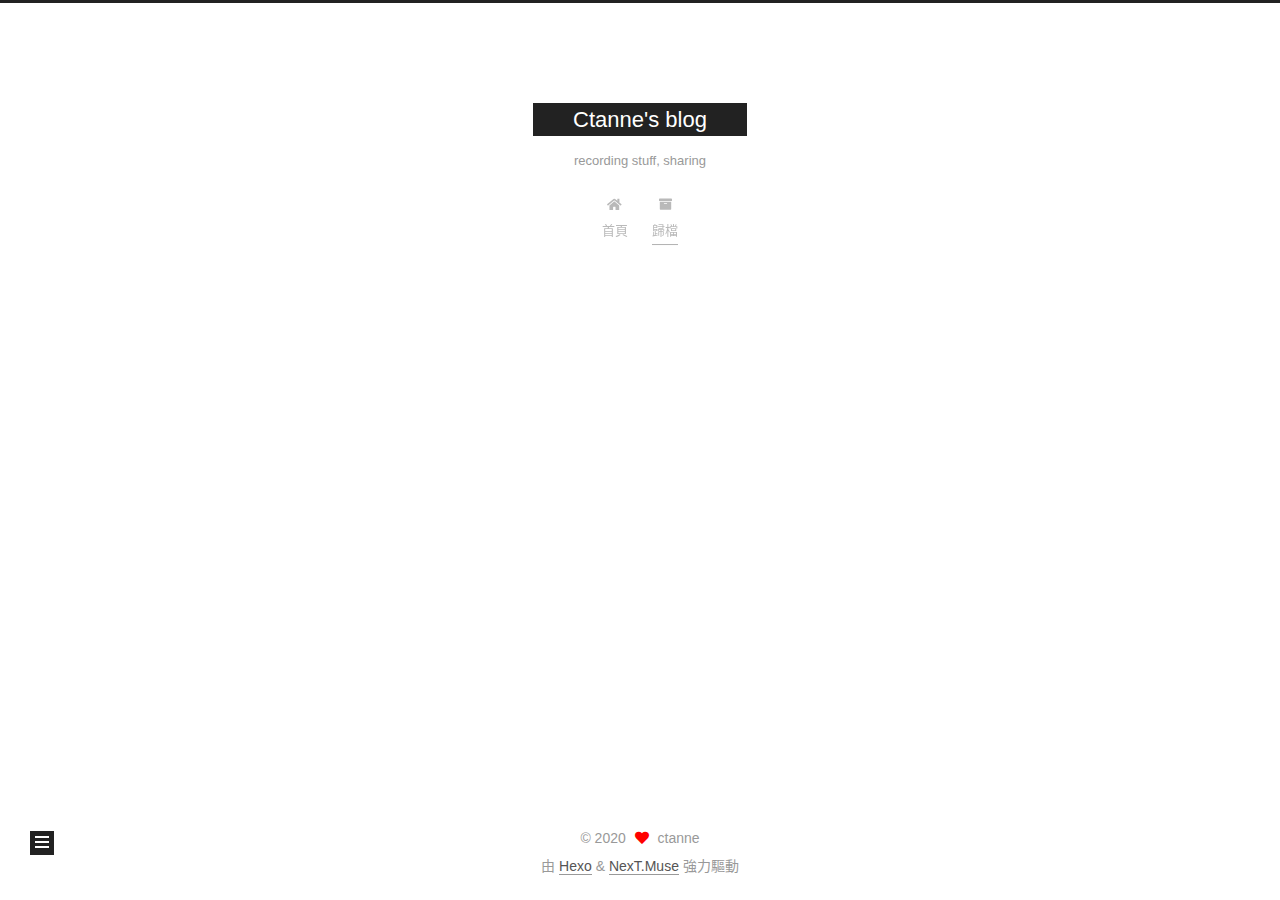
<file: archives/index.html>
<!DOCTYPE html>
<html lang="zh-TW">
<head>
  <meta charset="UTF-8">
<meta name="viewport" content="width=device-width, initial-scale=1, maximum-scale=2">
<meta name="theme-color" content="#222">
<meta name="generator" content="Hexo 4.2.0">
  <link rel="apple-touch-icon" sizes="180x180" href="/images/apple-touch-icon-next.png">
  <link rel="icon" type="image/png" sizes="32x32" href="/images/favicon-32x32-next.png">
  <link rel="icon" type="image/png" sizes="16x16" href="/images/favicon-16x16-next.png">
  <link rel="mask-icon" href="/images/logo.svg" color="#222">

<link rel="stylesheet" href="/css/main.css">


<link rel="stylesheet" href="/lib/font-awesome/css/all.min.css">

<script id="hexo-configurations">
    var NexT = window.NexT || {};
    var CONFIG = {"hostname":"ctanne.github.io","root":"/","scheme":"Muse","version":"7.8.0","exturl":false,"sidebar":{"position":"left","display":"post","padding":18,"offset":12,"onmobile":false},"copycode":{"enable":false,"show_result":false,"style":null},"back2top":{"enable":true,"sidebar":false,"scrollpercent":false},"bookmark":{"enable":false,"color":"#222","save":"auto"},"fancybox":false,"mediumzoom":false,"lazyload":false,"pangu":false,"comments":{"style":"tabs","active":null,"storage":true,"lazyload":false,"nav":null},"algolia":{"hits":{"per_page":10},"labels":{"input_placeholder":"Search for Posts","hits_empty":"We didn't find any results for the search: ${query}","hits_stats":"${hits} results found in ${time} ms"}},"localsearch":{"enable":false,"trigger":"auto","top_n_per_article":1,"unescape":false,"preload":false},"motion":{"enable":true,"async":false,"transition":{"post_block":"fadeIn","post_header":"slideDownIn","post_body":"slideDownIn","coll_header":"slideLeftIn","sidebar":"slideUpIn"}}};
  </script>

  <meta property="og:type" content="website">
<meta property="og:title" content="Ctanne&#39;s blog">
<meta property="og:url" content="http://ctanne.github.io/archives/index.html">
<meta property="og:site_name" content="Ctanne&#39;s blog">
<meta property="og:locale" content="zh_TW">
<meta property="article:author" content="ctanne">
<meta property="article:tag" content="blog">
<meta name="twitter:card" content="summary">

<link rel="canonical" href="http://ctanne.github.io/archives/">


<script id="page-configurations">
  // https://hexo.io/docs/variables.html
  CONFIG.page = {
    sidebar: "",
    isHome : false,
    isPost : false,
    lang   : 'zh-TW'
  };
</script>

  <title>歸檔 | Ctanne's blog</title>
  






  <noscript>
  <style>
  .use-motion .brand,
  .use-motion .menu-item,
  .sidebar-inner,
  .use-motion .post-block,
  .use-motion .pagination,
  .use-motion .comments,
  .use-motion .post-header,
  .use-motion .post-body,
  .use-motion .collection-header { opacity: initial; }

  .use-motion .site-title,
  .use-motion .site-subtitle {
    opacity: initial;
    top: initial;
  }

  .use-motion .logo-line-before i { left: initial; }
  .use-motion .logo-line-after i { right: initial; }
  </style>
</noscript>

</head>

<body itemscope itemtype="http://schema.org/WebPage">
  <div class="container use-motion">
    <div class="headband"></div>

    <header class="header" itemscope itemtype="http://schema.org/WPHeader">
      <div class="header-inner"><div class="site-brand-container">
  <div class="site-nav-toggle">
    <div class="toggle" aria-label="切換導航欄">
      <span class="toggle-line toggle-line-first"></span>
      <span class="toggle-line toggle-line-middle"></span>
      <span class="toggle-line toggle-line-last"></span>
    </div>
  </div>

  <div class="site-meta">

    <a href="/" class="brand" rel="start">
      <span class="logo-line-before"><i></i></span>
      <h1 class="site-title">Ctanne's blog</h1>
      <span class="logo-line-after"><i></i></span>
    </a>
      <p class="site-subtitle" itemprop="description">recording stuff, sharing</p>
  </div>

  <div class="site-nav-right">
    <div class="toggle popup-trigger">
    </div>
  </div>
</div>




<nav class="site-nav">
  <ul id="menu" class="main-menu menu">
        <li class="menu-item menu-item-home">

    <a href="/" rel="section"><i class="fa fa-home fa-fw"></i>首頁</a>

  </li>
        <li class="menu-item menu-item-archives">

    <a href="/archives/" rel="section"><i class="fa fa-archive fa-fw"></i>歸檔</a>

  </li>
  </ul>
</nav>




</div>
    </header>

    
  <div class="back-to-top">
    <i class="fa fa-arrow-up"></i>
    <span>0%</span>
  </div>


    <main class="main">
      <div class="main-inner">
        <div class="content-wrap">
          

          <div class="content archive">
            

  
  
  
  <div class="post-block">
    <div class="posts-collapse">
      <div class="collection-title">
        <span class="collection-header">嗯..! 目前共有 2 篇文章。 繼續努力。</span>
      </div>

      
    <div class="collection-year">
      <span class="collection-header">2020</span>
    </div>

  <article itemscope itemtype="http://schema.org/Article">
    <header class="post-header">

      <div class="post-meta">
        <time itemprop="dateCreated"
              datetime="2020-05-05T00:19:48+08:00"
              content="2020-05-05">
          05-05
        </time>
      </div>

      <div class="post-title">
          <a class="post-title-link" href="/2020/05/05/Animals/" itemprop="url">
            <span itemprop="name">Animals</span>
          </a>
      </div>

    </header>
  </article>

  <article itemscope itemtype="http://schema.org/Article">
    <header class="post-header">

      <div class="post-meta">
        <time itemprop="dateCreated"
              datetime="2020-05-03T00:00:00+08:00"
              content="2020-05-03">
          05-03
        </time>
      </div>

      <div class="post-title">
          <a class="post-title-link" href="/2020/05/03/hello-world/" itemprop="url">
            <span itemprop="name">Hello World</span>
          </a>
      </div>

    </header>
  </article>


    </div>
  </div>
  
  
  

  



          </div>
          

<script>
  window.addEventListener('tabs:register', () => {
    let { activeClass } = CONFIG.comments;
    if (CONFIG.comments.storage) {
      activeClass = localStorage.getItem('comments_active') || activeClass;
    }
    if (activeClass) {
      let activeTab = document.querySelector(`a[href="#comment-${activeClass}"]`);
      if (activeTab) {
        activeTab.click();
      }
    }
  });
  if (CONFIG.comments.storage) {
    window.addEventListener('tabs:click', event => {
      if (!event.target.matches('.tabs-comment .tab-content .tab-pane')) return;
      let commentClass = event.target.classList[1];
      localStorage.setItem('comments_active', commentClass);
    });
  }
</script>

        </div>
          
  
  <div class="toggle sidebar-toggle">
    <span class="toggle-line toggle-line-first"></span>
    <span class="toggle-line toggle-line-middle"></span>
    <span class="toggle-line toggle-line-last"></span>
  </div>

  <aside class="sidebar">
    <div class="sidebar-inner">

      <ul class="sidebar-nav motion-element">
        <li class="sidebar-nav-toc">
          文章目錄
        </li>
        <li class="sidebar-nav-overview">
          本站概要
        </li>
      </ul>

      <!--noindex-->
      <div class="post-toc-wrap sidebar-panel">
      </div>
      <!--/noindex-->

      <div class="site-overview-wrap sidebar-panel">
        <div class="site-author motion-element" itemprop="author" itemscope itemtype="http://schema.org/Person">
  <p class="site-author-name" itemprop="name">ctanne</p>
  <div class="site-description" itemprop="description"></div>
</div>
<div class="site-state-wrap motion-element">
  <nav class="site-state">
      <div class="site-state-item site-state-posts">
          <a href="/archives/">
        
          <span class="site-state-item-count">2</span>
          <span class="site-state-item-name">文章</span>
        </a>
      </div>
  </nav>
</div>



      </div>

    </div>
  </aside>
  <div id="sidebar-dimmer"></div>


      </div>
    </main>

    <footer class="footer">
      <div class="footer-inner">
        

        

<div class="copyright">
  
  &copy; 
  <span itemprop="copyrightYear">2020</span>
  <span class="with-love">
    <i class="fa fa-heart"></i>
  </span>
  <span class="author" itemprop="copyrightHolder">ctanne</span>
</div>
  <div class="powered-by">由 <a href="https://hexo.io/" class="theme-link" rel="noopener" target="_blank">Hexo</a> & <a href="https://muse.theme-next.org/" class="theme-link" rel="noopener" target="_blank">NexT.Muse</a> 強力驅動
  </div>

        








      </div>
    </footer>
  </div>

  
  <script src="/lib/anime.min.js"></script>
  <script src="/lib/velocity/velocity.min.js"></script>
  <script src="/lib/velocity/velocity.ui.min.js"></script>

<script src="/js/utils.js"></script>

<script src="/js/motion.js"></script>


<script src="/js/schemes/muse.js"></script>


<script src="/js/next-boot.js"></script>




  















  

  

</body>
</html>
</file>
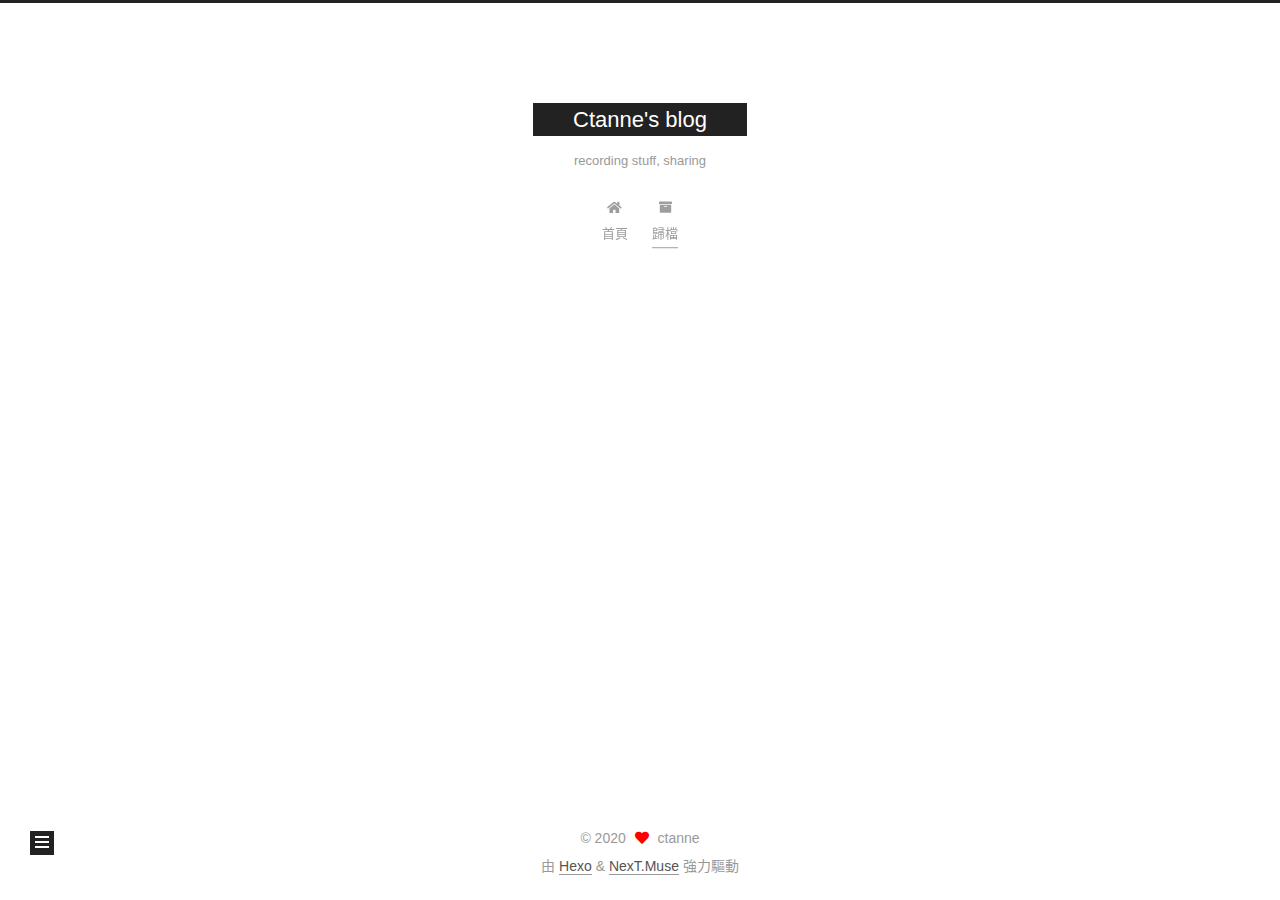
<file: archives/2020/index.html>
<!DOCTYPE html>
<html lang="zh-TW">
<head>
  <meta charset="UTF-8">
<meta name="viewport" content="width=device-width, initial-scale=1, maximum-scale=2">
<meta name="theme-color" content="#222">
<meta name="generator" content="Hexo 4.2.0">
  <link rel="apple-touch-icon" sizes="180x180" href="/images/apple-touch-icon-next.png">
  <link rel="icon" type="image/png" sizes="32x32" href="/images/favicon-32x32-next.png">
  <link rel="icon" type="image/png" sizes="16x16" href="/images/favicon-16x16-next.png">
  <link rel="mask-icon" href="/images/logo.svg" color="#222">

<link rel="stylesheet" href="/css/main.css">


<link rel="stylesheet" href="/lib/font-awesome/css/all.min.css">

<script id="hexo-configurations">
    var NexT = window.NexT || {};
    var CONFIG = {"hostname":"ctanne.github.io","root":"/","scheme":"Muse","version":"7.8.0","exturl":false,"sidebar":{"position":"left","display":"post","padding":18,"offset":12,"onmobile":false},"copycode":{"enable":false,"show_result":false,"style":null},"back2top":{"enable":true,"sidebar":false,"scrollpercent":false},"bookmark":{"enable":false,"color":"#222","save":"auto"},"fancybox":false,"mediumzoom":false,"lazyload":false,"pangu":false,"comments":{"style":"tabs","active":null,"storage":true,"lazyload":false,"nav":null},"algolia":{"hits":{"per_page":10},"labels":{"input_placeholder":"Search for Posts","hits_empty":"We didn't find any results for the search: ${query}","hits_stats":"${hits} results found in ${time} ms"}},"localsearch":{"enable":false,"trigger":"auto","top_n_per_article":1,"unescape":false,"preload":false},"motion":{"enable":true,"async":false,"transition":{"post_block":"fadeIn","post_header":"slideDownIn","post_body":"slideDownIn","coll_header":"slideLeftIn","sidebar":"slideUpIn"}}};
  </script>

  <meta property="og:type" content="website">
<meta property="og:title" content="Ctanne&#39;s blog">
<meta property="og:url" content="http://ctanne.github.io/archives/2020/index.html">
<meta property="og:site_name" content="Ctanne&#39;s blog">
<meta property="og:locale" content="zh_TW">
<meta property="article:author" content="ctanne">
<meta property="article:tag" content="blog">
<meta name="twitter:card" content="summary">

<link rel="canonical" href="http://ctanne.github.io/archives/2020/">


<script id="page-configurations">
  // https://hexo.io/docs/variables.html
  CONFIG.page = {
    sidebar: "",
    isHome : false,
    isPost : false,
    lang   : 'zh-TW'
  };
</script>

  <title>歸檔 | Ctanne's blog</title>
  






  <noscript>
  <style>
  .use-motion .brand,
  .use-motion .menu-item,
  .sidebar-inner,
  .use-motion .post-block,
  .use-motion .pagination,
  .use-motion .comments,
  .use-motion .post-header,
  .use-motion .post-body,
  .use-motion .collection-header { opacity: initial; }

  .use-motion .site-title,
  .use-motion .site-subtitle {
    opacity: initial;
    top: initial;
  }

  .use-motion .logo-line-before i { left: initial; }
  .use-motion .logo-line-after i { right: initial; }
  </style>
</noscript>

</head>

<body itemscope itemtype="http://schema.org/WebPage">
  <div class="container use-motion">
    <div class="headband"></div>

    <header class="header" itemscope itemtype="http://schema.org/WPHeader">
      <div class="header-inner"><div class="site-brand-container">
  <div class="site-nav-toggle">
    <div class="toggle" aria-label="切換導航欄">
      <span class="toggle-line toggle-line-first"></span>
      <span class="toggle-line toggle-line-middle"></span>
      <span class="toggle-line toggle-line-last"></span>
    </div>
  </div>

  <div class="site-meta">

    <a href="/" class="brand" rel="start">
      <span class="logo-line-before"><i></i></span>
      <h1 class="site-title">Ctanne's blog</h1>
      <span class="logo-line-after"><i></i></span>
    </a>
      <p class="site-subtitle" itemprop="description">recording stuff, sharing</p>
  </div>

  <div class="site-nav-right">
    <div class="toggle popup-trigger">
    </div>
  </div>
</div>




<nav class="site-nav">
  <ul id="menu" class="main-menu menu">
        <li class="menu-item menu-item-home">

    <a href="/" rel="section"><i class="fa fa-home fa-fw"></i>首頁</a>

  </li>
        <li class="menu-item menu-item-archives">

    <a href="/archives/" rel="section"><i class="fa fa-archive fa-fw"></i>歸檔</a>

  </li>
  </ul>
</nav>




</div>
    </header>

    
  <div class="back-to-top">
    <i class="fa fa-arrow-up"></i>
    <span>0%</span>
  </div>


    <main class="main">
      <div class="main-inner">
        <div class="content-wrap">
          

          <div class="content archive">
            

  
  
  
  <div class="post-block">
    <div class="posts-collapse">
      <div class="collection-title">
        <span class="collection-header">嗯..! 目前共有 2 篇文章。 繼續努力。</span>
      </div>

      
    <div class="collection-year">
      <span class="collection-header">2020</span>
    </div>

  <article itemscope itemtype="http://schema.org/Article">
    <header class="post-header">

      <div class="post-meta">
        <time itemprop="dateCreated"
              datetime="2020-05-05T00:19:48+08:00"
              content="2020-05-05">
          05-05
        </time>
      </div>

      <div class="post-title">
          <a class="post-title-link" href="/2020/05/05/Animals/" itemprop="url">
            <span itemprop="name">Animals</span>
          </a>
      </div>

    </header>
  </article>

  <article itemscope itemtype="http://schema.org/Article">
    <header class="post-header">

      <div class="post-meta">
        <time itemprop="dateCreated"
              datetime="2020-05-03T00:00:00+08:00"
              content="2020-05-03">
          05-03
        </time>
      </div>

      <div class="post-title">
          <a class="post-title-link" href="/2020/05/03/hello-world/" itemprop="url">
            <span itemprop="name">Hello World</span>
          </a>
      </div>

    </header>
  </article>


    </div>
  </div>
  
  
  

  



          </div>
          

<script>
  window.addEventListener('tabs:register', () => {
    let { activeClass } = CONFIG.comments;
    if (CONFIG.comments.storage) {
      activeClass = localStorage.getItem('comments_active') || activeClass;
    }
    if (activeClass) {
      let activeTab = document.querySelector(`a[href="#comment-${activeClass}"]`);
      if (activeTab) {
        activeTab.click();
      }
    }
  });
  if (CONFIG.comments.storage) {
    window.addEventListener('tabs:click', event => {
      if (!event.target.matches('.tabs-comment .tab-content .tab-pane')) return;
      let commentClass = event.target.classList[1];
      localStorage.setItem('comments_active', commentClass);
    });
  }
</script>

        </div>
          
  
  <div class="toggle sidebar-toggle">
    <span class="toggle-line toggle-line-first"></span>
    <span class="toggle-line toggle-line-middle"></span>
    <span class="toggle-line toggle-line-last"></span>
  </div>

  <aside class="sidebar">
    <div class="sidebar-inner">

      <ul class="sidebar-nav motion-element">
        <li class="sidebar-nav-toc">
          文章目錄
        </li>
        <li class="sidebar-nav-overview">
          本站概要
        </li>
      </ul>

      <!--noindex-->
      <div class="post-toc-wrap sidebar-panel">
      </div>
      <!--/noindex-->

      <div class="site-overview-wrap sidebar-panel">
        <div class="site-author motion-element" itemprop="author" itemscope itemtype="http://schema.org/Person">
  <p class="site-author-name" itemprop="name">ctanne</p>
  <div class="site-description" itemprop="description"></div>
</div>
<div class="site-state-wrap motion-element">
  <nav class="site-state">
      <div class="site-state-item site-state-posts">
          <a href="/archives/">
        
          <span class="site-state-item-count">2</span>
          <span class="site-state-item-name">文章</span>
        </a>
      </div>
  </nav>
</div>



      </div>

    </div>
  </aside>
  <div id="sidebar-dimmer"></div>


      </div>
    </main>

    <footer class="footer">
      <div class="footer-inner">
        

        

<div class="copyright">
  
  &copy; 
  <span itemprop="copyrightYear">2020</span>
  <span class="with-love">
    <i class="fa fa-heart"></i>
  </span>
  <span class="author" itemprop="copyrightHolder">ctanne</span>
</div>
  <div class="powered-by">由 <a href="https://hexo.io/" class="theme-link" rel="noopener" target="_blank">Hexo</a> & <a href="https://muse.theme-next.org/" class="theme-link" rel="noopener" target="_blank">NexT.Muse</a> 強力驅動
  </div>

        








      </div>
    </footer>
  </div>

  
  <script src="/lib/anime.min.js"></script>
  <script src="/lib/velocity/velocity.min.js"></script>
  <script src="/lib/velocity/velocity.ui.min.js"></script>

<script src="/js/utils.js"></script>

<script src="/js/motion.js"></script>


<script src="/js/schemes/muse.js"></script>


<script src="/js/next-boot.js"></script>




  















  

  

</body>
</html>
</file>
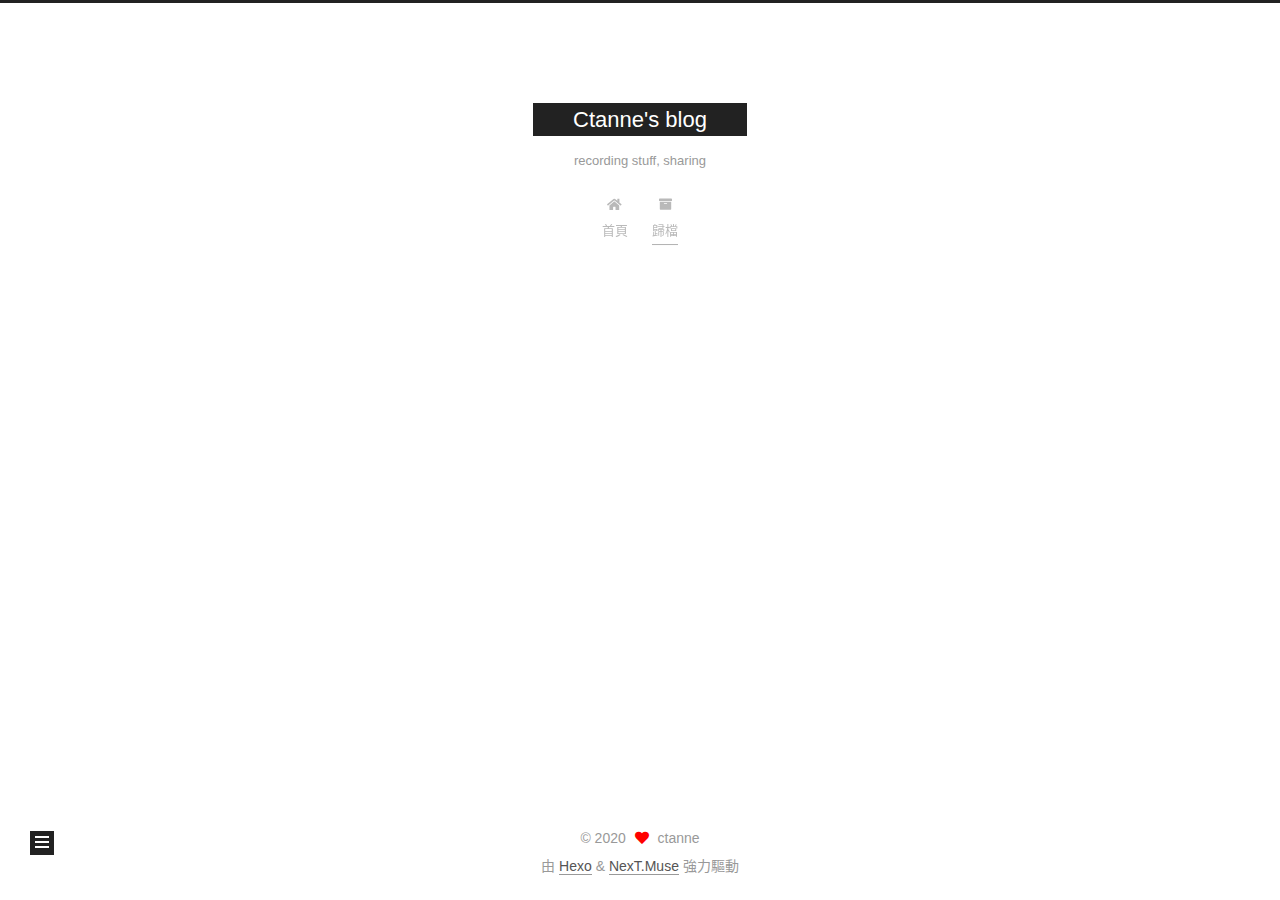
<file: archives/2020/05/index.html>
<!DOCTYPE html>
<html lang="zh-TW">
<head>
  <meta charset="UTF-8">
<meta name="viewport" content="width=device-width, initial-scale=1, maximum-scale=2">
<meta name="theme-color" content="#222">
<meta name="generator" content="Hexo 4.2.0">
  <link rel="apple-touch-icon" sizes="180x180" href="/images/apple-touch-icon-next.png">
  <link rel="icon" type="image/png" sizes="32x32" href="/images/favicon-32x32-next.png">
  <link rel="icon" type="image/png" sizes="16x16" href="/images/favicon-16x16-next.png">
  <link rel="mask-icon" href="/images/logo.svg" color="#222">

<link rel="stylesheet" href="/css/main.css">


<link rel="stylesheet" href="/lib/font-awesome/css/all.min.css">

<script id="hexo-configurations">
    var NexT = window.NexT || {};
    var CONFIG = {"hostname":"ctanne.github.io","root":"/","scheme":"Muse","version":"7.8.0","exturl":false,"sidebar":{"position":"left","display":"post","padding":18,"offset":12,"onmobile":false},"copycode":{"enable":false,"show_result":false,"style":null},"back2top":{"enable":true,"sidebar":false,"scrollpercent":false},"bookmark":{"enable":false,"color":"#222","save":"auto"},"fancybox":false,"mediumzoom":false,"lazyload":false,"pangu":false,"comments":{"style":"tabs","active":null,"storage":true,"lazyload":false,"nav":null},"algolia":{"hits":{"per_page":10},"labels":{"input_placeholder":"Search for Posts","hits_empty":"We didn't find any results for the search: ${query}","hits_stats":"${hits} results found in ${time} ms"}},"localsearch":{"enable":false,"trigger":"auto","top_n_per_article":1,"unescape":false,"preload":false},"motion":{"enable":true,"async":false,"transition":{"post_block":"fadeIn","post_header":"slideDownIn","post_body":"slideDownIn","coll_header":"slideLeftIn","sidebar":"slideUpIn"}}};
  </script>

  <meta property="og:type" content="website">
<meta property="og:title" content="Ctanne&#39;s blog">
<meta property="og:url" content="http://ctanne.github.io/archives/2020/05/index.html">
<meta property="og:site_name" content="Ctanne&#39;s blog">
<meta property="og:locale" content="zh_TW">
<meta property="article:author" content="ctanne">
<meta property="article:tag" content="blog">
<meta name="twitter:card" content="summary">

<link rel="canonical" href="http://ctanne.github.io/archives/2020/05/">


<script id="page-configurations">
  // https://hexo.io/docs/variables.html
  CONFIG.page = {
    sidebar: "",
    isHome : false,
    isPost : false,
    lang   : 'zh-TW'
  };
</script>

  <title>歸檔 | Ctanne's blog</title>
  






  <noscript>
  <style>
  .use-motion .brand,
  .use-motion .menu-item,
  .sidebar-inner,
  .use-motion .post-block,
  .use-motion .pagination,
  .use-motion .comments,
  .use-motion .post-header,
  .use-motion .post-body,
  .use-motion .collection-header { opacity: initial; }

  .use-motion .site-title,
  .use-motion .site-subtitle {
    opacity: initial;
    top: initial;
  }

  .use-motion .logo-line-before i { left: initial; }
  .use-motion .logo-line-after i { right: initial; }
  </style>
</noscript>

</head>

<body itemscope itemtype="http://schema.org/WebPage">
  <div class="container use-motion">
    <div class="headband"></div>

    <header class="header" itemscope itemtype="http://schema.org/WPHeader">
      <div class="header-inner"><div class="site-brand-container">
  <div class="site-nav-toggle">
    <div class="toggle" aria-label="切換導航欄">
      <span class="toggle-line toggle-line-first"></span>
      <span class="toggle-line toggle-line-middle"></span>
      <span class="toggle-line toggle-line-last"></span>
    </div>
  </div>

  <div class="site-meta">

    <a href="/" class="brand" rel="start">
      <span class="logo-line-before"><i></i></span>
      <h1 class="site-title">Ctanne's blog</h1>
      <span class="logo-line-after"><i></i></span>
    </a>
      <p class="site-subtitle" itemprop="description">recording stuff, sharing</p>
  </div>

  <div class="site-nav-right">
    <div class="toggle popup-trigger">
    </div>
  </div>
</div>




<nav class="site-nav">
  <ul id="menu" class="main-menu menu">
        <li class="menu-item menu-item-home">

    <a href="/" rel="section"><i class="fa fa-home fa-fw"></i>首頁</a>

  </li>
        <li class="menu-item menu-item-archives">

    <a href="/archives/" rel="section"><i class="fa fa-archive fa-fw"></i>歸檔</a>

  </li>
  </ul>
</nav>




</div>
    </header>

    
  <div class="back-to-top">
    <i class="fa fa-arrow-up"></i>
    <span>0%</span>
  </div>


    <main class="main">
      <div class="main-inner">
        <div class="content-wrap">
          

          <div class="content archive">
            

  
  
  
  <div class="post-block">
    <div class="posts-collapse">
      <div class="collection-title">
        <span class="collection-header">嗯..! 目前共有 2 篇文章。 繼續努力。</span>
      </div>

      
    <div class="collection-year">
      <span class="collection-header">2020</span>
    </div>

  <article itemscope itemtype="http://schema.org/Article">
    <header class="post-header">

      <div class="post-meta">
        <time itemprop="dateCreated"
              datetime="2020-05-05T00:19:48+08:00"
              content="2020-05-05">
          05-05
        </time>
      </div>

      <div class="post-title">
          <a class="post-title-link" href="/2020/05/05/Animals/" itemprop="url">
            <span itemprop="name">Animals</span>
          </a>
      </div>

    </header>
  </article>

  <article itemscope itemtype="http://schema.org/Article">
    <header class="post-header">

      <div class="post-meta">
        <time itemprop="dateCreated"
              datetime="2020-05-03T00:00:00+08:00"
              content="2020-05-03">
          05-03
        </time>
      </div>

      <div class="post-title">
          <a class="post-title-link" href="/2020/05/03/hello-world/" itemprop="url">
            <span itemprop="name">Hello World</span>
          </a>
      </div>

    </header>
  </article>


    </div>
  </div>
  
  
  

  



          </div>
          

<script>
  window.addEventListener('tabs:register', () => {
    let { activeClass } = CONFIG.comments;
    if (CONFIG.comments.storage) {
      activeClass = localStorage.getItem('comments_active') || activeClass;
    }
    if (activeClass) {
      let activeTab = document.querySelector(`a[href="#comment-${activeClass}"]`);
      if (activeTab) {
        activeTab.click();
      }
    }
  });
  if (CONFIG.comments.storage) {
    window.addEventListener('tabs:click', event => {
      if (!event.target.matches('.tabs-comment .tab-content .tab-pane')) return;
      let commentClass = event.target.classList[1];
      localStorage.setItem('comments_active', commentClass);
    });
  }
</script>

        </div>
          
  
  <div class="toggle sidebar-toggle">
    <span class="toggle-line toggle-line-first"></span>
    <span class="toggle-line toggle-line-middle"></span>
    <span class="toggle-line toggle-line-last"></span>
  </div>

  <aside class="sidebar">
    <div class="sidebar-inner">

      <ul class="sidebar-nav motion-element">
        <li class="sidebar-nav-toc">
          文章目錄
        </li>
        <li class="sidebar-nav-overview">
          本站概要
        </li>
      </ul>

      <!--noindex-->
      <div class="post-toc-wrap sidebar-panel">
      </div>
      <!--/noindex-->

      <div class="site-overview-wrap sidebar-panel">
        <div class="site-author motion-element" itemprop="author" itemscope itemtype="http://schema.org/Person">
  <p class="site-author-name" itemprop="name">ctanne</p>
  <div class="site-description" itemprop="description"></div>
</div>
<div class="site-state-wrap motion-element">
  <nav class="site-state">
      <div class="site-state-item site-state-posts">
          <a href="/archives/">
        
          <span class="site-state-item-count">2</span>
          <span class="site-state-item-name">文章</span>
        </a>
      </div>
  </nav>
</div>



      </div>

    </div>
  </aside>
  <div id="sidebar-dimmer"></div>


      </div>
    </main>

    <footer class="footer">
      <div class="footer-inner">
        

        

<div class="copyright">
  
  &copy; 
  <span itemprop="copyrightYear">2020</span>
  <span class="with-love">
    <i class="fa fa-heart"></i>
  </span>
  <span class="author" itemprop="copyrightHolder">ctanne</span>
</div>
  <div class="powered-by">由 <a href="https://hexo.io/" class="theme-link" rel="noopener" target="_blank">Hexo</a> & <a href="https://muse.theme-next.org/" class="theme-link" rel="noopener" target="_blank">NexT.Muse</a> 強力驅動
  </div>

        








      </div>
    </footer>
  </div>

  
  <script src="/lib/anime.min.js"></script>
  <script src="/lib/velocity/velocity.min.js"></script>
  <script src="/lib/velocity/velocity.ui.min.js"></script>

<script src="/js/utils.js"></script>

<script src="/js/motion.js"></script>


<script src="/js/schemes/muse.js"></script>


<script src="/js/next-boot.js"></script>




  















  

  

</body>
</html>
</file>
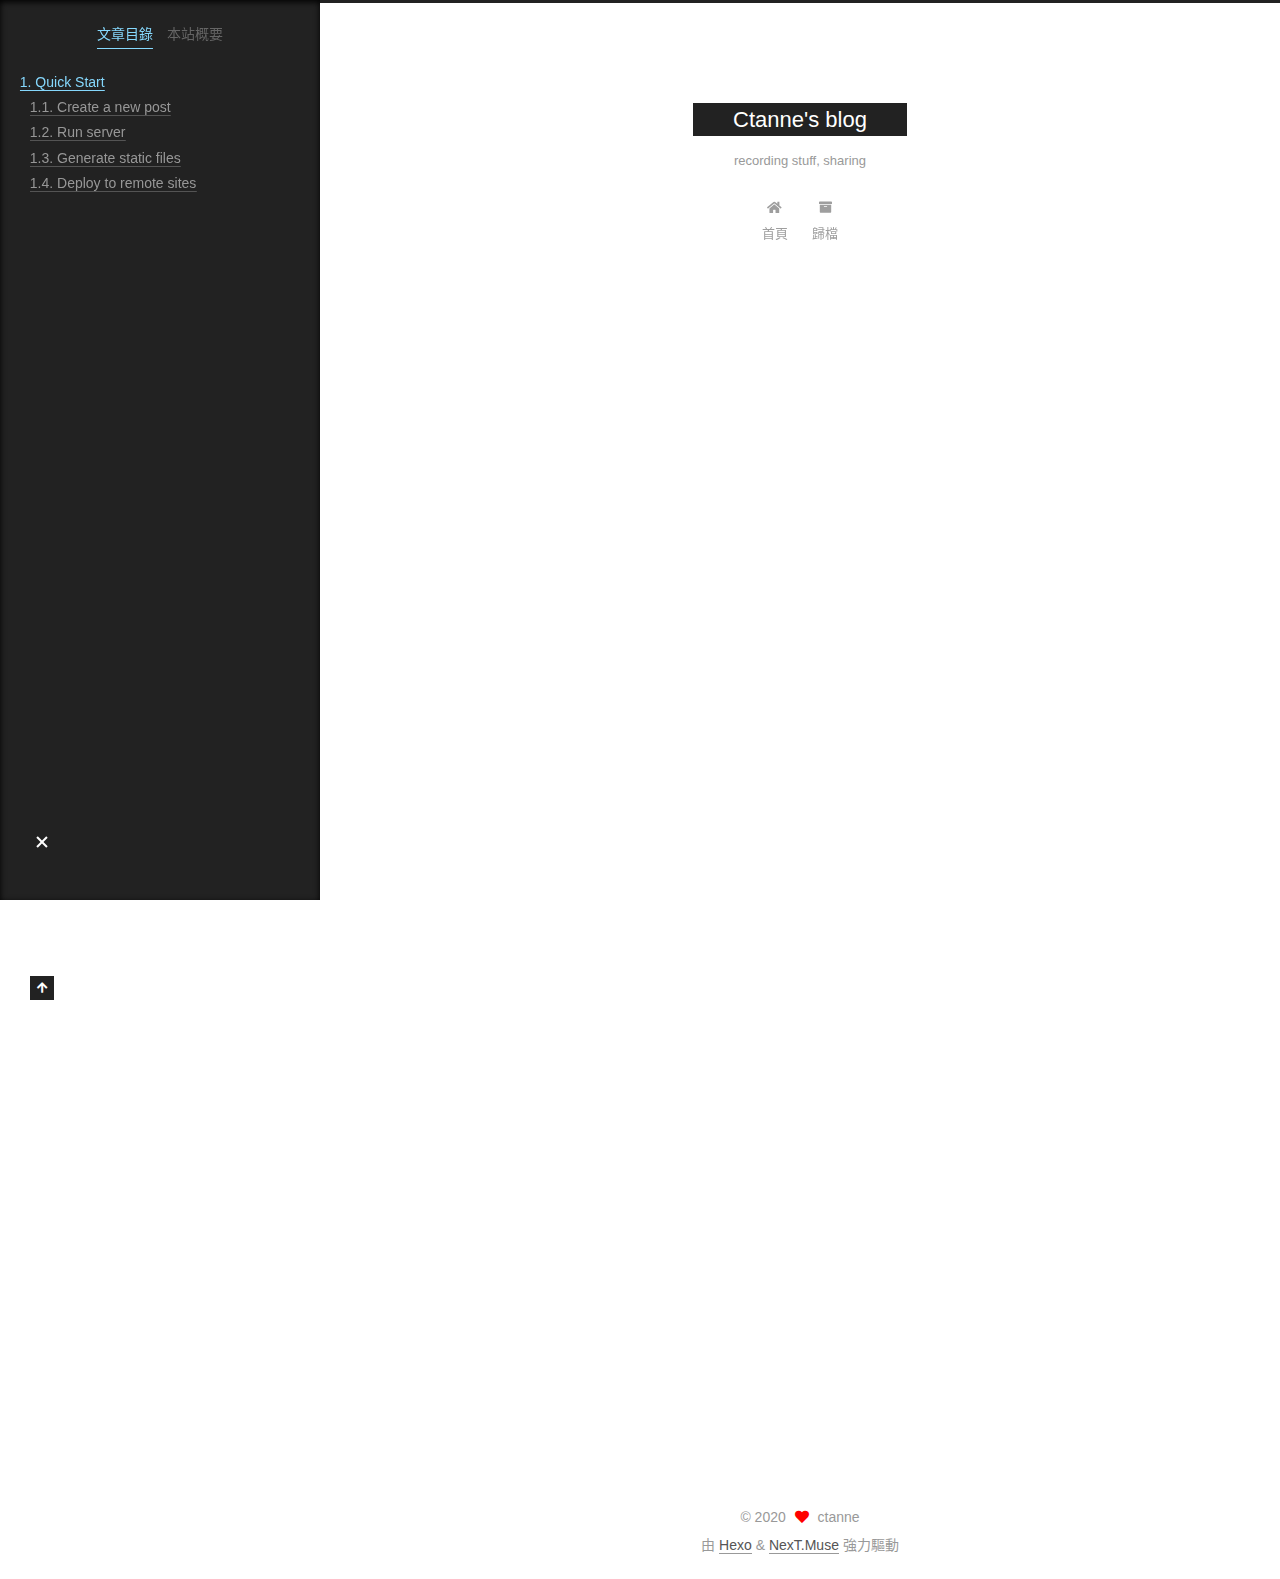
<file: 2020/05/03/hello-world/index.html>
<!DOCTYPE html>
<html lang="zh-TW">
<head>
  <meta charset="UTF-8">
<meta name="viewport" content="width=device-width, initial-scale=1, maximum-scale=2">
<meta name="theme-color" content="#222">
<meta name="generator" content="Hexo 4.2.0">
  <link rel="apple-touch-icon" sizes="180x180" href="/images/apple-touch-icon-next.png">
  <link rel="icon" type="image/png" sizes="32x32" href="/images/favicon-32x32-next.png">
  <link rel="icon" type="image/png" sizes="16x16" href="/images/favicon-16x16-next.png">
  <link rel="mask-icon" href="/images/logo.svg" color="#222">

<link rel="stylesheet" href="/css/main.css">


<link rel="stylesheet" href="/lib/font-awesome/css/all.min.css">

<script id="hexo-configurations">
    var NexT = window.NexT || {};
    var CONFIG = {"hostname":"ctanne.github.io","root":"/","scheme":"Muse","version":"7.8.0","exturl":false,"sidebar":{"position":"left","display":"post","padding":18,"offset":12,"onmobile":false},"copycode":{"enable":false,"show_result":false,"style":null},"back2top":{"enable":true,"sidebar":false,"scrollpercent":false},"bookmark":{"enable":false,"color":"#222","save":"auto"},"fancybox":false,"mediumzoom":false,"lazyload":false,"pangu":false,"comments":{"style":"tabs","active":null,"storage":true,"lazyload":false,"nav":null},"algolia":{"hits":{"per_page":10},"labels":{"input_placeholder":"Search for Posts","hits_empty":"We didn't find any results for the search: ${query}","hits_stats":"${hits} results found in ${time} ms"}},"localsearch":{"enable":false,"trigger":"auto","top_n_per_article":1,"unescape":false,"preload":false},"motion":{"enable":true,"async":false,"transition":{"post_block":"fadeIn","post_header":"slideDownIn","post_body":"slideDownIn","coll_header":"slideLeftIn","sidebar":"slideUpIn"}}};
  </script>

  <meta name="description" content="Welcome to Hexo! This is your very first post. Check documentation for more info. If you get any problems when using Hexo, you can find the answer in troubleshooting or you can ask me on GitHub. Quick">
<meta property="og:type" content="article">
<meta property="og:title" content="Hello World">
<meta property="og:url" content="http://ctanne.github.io/2020/05/03/hello-world/index.html">
<meta property="og:site_name" content="Ctanne&#39;s blog">
<meta property="og:description" content="Welcome to Hexo! This is your very first post. Check documentation for more info. If you get any problems when using Hexo, you can find the answer in troubleshooting or you can ask me on GitHub. Quick">
<meta property="og:locale" content="zh_TW">
<meta property="article:published_time" content="2020-05-02T16:00:00.000Z">
<meta property="article:modified_time" content="2020-05-04T16:12:47.970Z">
<meta property="article:author" content="ctanne">
<meta property="article:tag" content="blog">
<meta name="twitter:card" content="summary">

<link rel="canonical" href="http://ctanne.github.io/2020/05/03/hello-world/">


<script id="page-configurations">
  // https://hexo.io/docs/variables.html
  CONFIG.page = {
    sidebar: "",
    isHome : false,
    isPost : true,
    lang   : 'zh-TW'
  };
</script>

  <title>Hello World | Ctanne's blog</title>
  






  <noscript>
  <style>
  .use-motion .brand,
  .use-motion .menu-item,
  .sidebar-inner,
  .use-motion .post-block,
  .use-motion .pagination,
  .use-motion .comments,
  .use-motion .post-header,
  .use-motion .post-body,
  .use-motion .collection-header { opacity: initial; }

  .use-motion .site-title,
  .use-motion .site-subtitle {
    opacity: initial;
    top: initial;
  }

  .use-motion .logo-line-before i { left: initial; }
  .use-motion .logo-line-after i { right: initial; }
  </style>
</noscript>

</head>

<body itemscope itemtype="http://schema.org/WebPage">
  <div class="container use-motion">
    <div class="headband"></div>

    <header class="header" itemscope itemtype="http://schema.org/WPHeader">
      <div class="header-inner"><div class="site-brand-container">
  <div class="site-nav-toggle">
    <div class="toggle" aria-label="切換導航欄">
      <span class="toggle-line toggle-line-first"></span>
      <span class="toggle-line toggle-line-middle"></span>
      <span class="toggle-line toggle-line-last"></span>
    </div>
  </div>

  <div class="site-meta">

    <a href="/" class="brand" rel="start">
      <span class="logo-line-before"><i></i></span>
      <h1 class="site-title">Ctanne's blog</h1>
      <span class="logo-line-after"><i></i></span>
    </a>
      <p class="site-subtitle" itemprop="description">recording stuff, sharing</p>
  </div>

  <div class="site-nav-right">
    <div class="toggle popup-trigger">
    </div>
  </div>
</div>




<nav class="site-nav">
  <ul id="menu" class="main-menu menu">
        <li class="menu-item menu-item-home">

    <a href="/" rel="section"><i class="fa fa-home fa-fw"></i>首頁</a>

  </li>
        <li class="menu-item menu-item-archives">

    <a href="/archives/" rel="section"><i class="fa fa-archive fa-fw"></i>歸檔</a>

  </li>
  </ul>
</nav>




</div>
    </header>

    
  <div class="back-to-top">
    <i class="fa fa-arrow-up"></i>
    <span>0%</span>
  </div>


    <main class="main">
      <div class="main-inner">
        <div class="content-wrap">
          

          <div class="content post posts-expand">
            

    
  
  
  <article itemscope itemtype="http://schema.org/Article" class="post-block" lang="zh-TW">
    <link itemprop="mainEntityOfPage" href="http://ctanne.github.io/2020/05/03/hello-world/">

    <span hidden itemprop="author" itemscope itemtype="http://schema.org/Person">
      <meta itemprop="image" content="/images/avatar.gif">
      <meta itemprop="name" content="ctanne">
      <meta itemprop="description" content="">
    </span>

    <span hidden itemprop="publisher" itemscope itemtype="http://schema.org/Organization">
      <meta itemprop="name" content="Ctanne's blog">
    </span>
      <header class="post-header">
        <h1 class="post-title" itemprop="name headline">
          Hello World
        </h1>

        <div class="post-meta">
            <span class="post-meta-item">
              <span class="post-meta-item-icon">
                <i class="far fa-calendar"></i>
              </span>
              <span class="post-meta-item-text">發表於</span>

              <time title="創建時間：2020-05-03 00:00:00" itemprop="dateCreated datePublished" datetime="2020-05-03T00:00:00+08:00">2020-05-03</time>
            </span>
              <span class="post-meta-item">
                <span class="post-meta-item-icon">
                  <i class="far fa-calendar-check"></i>
                </span>
                <span class="post-meta-item-text">更新於</span>
                <time title="修改時間：2020-05-05 00:12:47" itemprop="dateModified" datetime="2020-05-05T00:12:47+08:00">2020-05-05</time>
              </span>

          

        </div>
      </header>

    
    
    
    <div class="post-body" itemprop="articleBody">

      
        <p>Welcome to <a href="https://hexo.io/" target="_blank" rel="noopener">Hexo</a>! This is your very first post. Check <a href="https://hexo.io/docs/" target="_blank" rel="noopener">documentation</a> for more info. If you get any problems when using Hexo, you can find the answer in <a href="https://hexo.io/docs/troubleshooting.html" target="_blank" rel="noopener">troubleshooting</a> or you can ask me on <a href="https://github.com/hexojs/hexo/issues" target="_blank" rel="noopener">GitHub</a>.</p>
<h2 id="Quick-Start"><a href="#Quick-Start" class="headerlink" title="Quick Start"></a>Quick Start</h2><h3 id="Create-a-new-post"><a href="#Create-a-new-post" class="headerlink" title="Create a new post"></a>Create a new post</h3><figure class="highlight bash"><table><tr><td class="gutter"><pre><span class="line">1</span><br></pre></td><td class="code"><pre><span class="line">$ hexo new <span class="string">"My New Post"</span></span><br></pre></td></tr></table></figure>

<p>More info: <a href="https://hexo.io/docs/writing.html" target="_blank" rel="noopener">Writing</a></p>
<h3 id="Run-server"><a href="#Run-server" class="headerlink" title="Run server"></a>Run server</h3><figure class="highlight bash"><table><tr><td class="gutter"><pre><span class="line">1</span><br></pre></td><td class="code"><pre><span class="line">$ hexo server</span><br></pre></td></tr></table></figure>

<p>More info: <a href="https://hexo.io/docs/server.html" target="_blank" rel="noopener">Server</a></p>
<h3 id="Generate-static-files"><a href="#Generate-static-files" class="headerlink" title="Generate static files"></a>Generate static files</h3><figure class="highlight bash"><table><tr><td class="gutter"><pre><span class="line">1</span><br></pre></td><td class="code"><pre><span class="line">$ hexo generate</span><br></pre></td></tr></table></figure>

<p>More info: <a href="https://hexo.io/docs/generating.html" target="_blank" rel="noopener">Generating</a></p>
<h3 id="Deploy-to-remote-sites"><a href="#Deploy-to-remote-sites" class="headerlink" title="Deploy to remote sites"></a>Deploy to remote sites</h3><figure class="highlight bash"><table><tr><td class="gutter"><pre><span class="line">1</span><br></pre></td><td class="code"><pre><span class="line">$ hexo deploy</span><br></pre></td></tr></table></figure>

<p>More info: <a href="https://hexo.io/docs/one-command-deployment.html" target="_blank" rel="noopener">Deployment</a></p>

    </div>

    
    
    

      <footer class="post-footer">

        


        
    <div class="post-nav">
      <div class="post-nav-item"></div>
      <div class="post-nav-item">
    <a href="/2020/05/05/Animals/" rel="next" title="Animals">
      Animals <i class="fa fa-chevron-right"></i>
    </a></div>
    </div>
      </footer>
    
  </article>
  
  
  



          </div>
          

<script>
  window.addEventListener('tabs:register', () => {
    let { activeClass } = CONFIG.comments;
    if (CONFIG.comments.storage) {
      activeClass = localStorage.getItem('comments_active') || activeClass;
    }
    if (activeClass) {
      let activeTab = document.querySelector(`a[href="#comment-${activeClass}"]`);
      if (activeTab) {
        activeTab.click();
      }
    }
  });
  if (CONFIG.comments.storage) {
    window.addEventListener('tabs:click', event => {
      if (!event.target.matches('.tabs-comment .tab-content .tab-pane')) return;
      let commentClass = event.target.classList[1];
      localStorage.setItem('comments_active', commentClass);
    });
  }
</script>

        </div>
          
  
  <div class="toggle sidebar-toggle">
    <span class="toggle-line toggle-line-first"></span>
    <span class="toggle-line toggle-line-middle"></span>
    <span class="toggle-line toggle-line-last"></span>
  </div>

  <aside class="sidebar">
    <div class="sidebar-inner">

      <ul class="sidebar-nav motion-element">
        <li class="sidebar-nav-toc">
          文章目錄
        </li>
        <li class="sidebar-nav-overview">
          本站概要
        </li>
      </ul>

      <!--noindex-->
      <div class="post-toc-wrap sidebar-panel">
          <div class="post-toc motion-element"><ol class="nav"><li class="nav-item nav-level-2"><a class="nav-link" href="#Quick-Start"><span class="nav-number">1.</span> <span class="nav-text">Quick Start</span></a><ol class="nav-child"><li class="nav-item nav-level-3"><a class="nav-link" href="#Create-a-new-post"><span class="nav-number">1.1.</span> <span class="nav-text">Create a new post</span></a></li><li class="nav-item nav-level-3"><a class="nav-link" href="#Run-server"><span class="nav-number">1.2.</span> <span class="nav-text">Run server</span></a></li><li class="nav-item nav-level-3"><a class="nav-link" href="#Generate-static-files"><span class="nav-number">1.3.</span> <span class="nav-text">Generate static files</span></a></li><li class="nav-item nav-level-3"><a class="nav-link" href="#Deploy-to-remote-sites"><span class="nav-number">1.4.</span> <span class="nav-text">Deploy to remote sites</span></a></li></ol></li></ol></div>
      </div>
      <!--/noindex-->

      <div class="site-overview-wrap sidebar-panel">
        <div class="site-author motion-element" itemprop="author" itemscope itemtype="http://schema.org/Person">
  <p class="site-author-name" itemprop="name">ctanne</p>
  <div class="site-description" itemprop="description"></div>
</div>
<div class="site-state-wrap motion-element">
  <nav class="site-state">
      <div class="site-state-item site-state-posts">
          <a href="/archives/">
        
          <span class="site-state-item-count">2</span>
          <span class="site-state-item-name">文章</span>
        </a>
      </div>
  </nav>
</div>



      </div>

    </div>
  </aside>
  <div id="sidebar-dimmer"></div>


      </div>
    </main>

    <footer class="footer">
      <div class="footer-inner">
        

        

<div class="copyright">
  
  &copy; 
  <span itemprop="copyrightYear">2020</span>
  <span class="with-love">
    <i class="fa fa-heart"></i>
  </span>
  <span class="author" itemprop="copyrightHolder">ctanne</span>
</div>
  <div class="powered-by">由 <a href="https://hexo.io/" class="theme-link" rel="noopener" target="_blank">Hexo</a> & <a href="https://muse.theme-next.org/" class="theme-link" rel="noopener" target="_blank">NexT.Muse</a> 強力驅動
  </div>

        








      </div>
    </footer>
  </div>

  
  <script src="/lib/anime.min.js"></script>
  <script src="/lib/velocity/velocity.min.js"></script>
  <script src="/lib/velocity/velocity.ui.min.js"></script>

<script src="/js/utils.js"></script>

<script src="/js/motion.js"></script>


<script src="/js/schemes/muse.js"></script>


<script src="/js/next-boot.js"></script>




  















  

  

</body>
</html>
</file>
<file: css/main.css>
:root {
  --body-bg-color: #fff;
  --content-bg-color: #fff;
  --card-bg-color: #f5f5f5;
  --text-color: #555;
  --blockquote-color: #666;
  --link-color: #555;
  --link-hover-color: #222;
  --brand-color: #fff;
  --brand-hover-color: #fff;
  --table-row-odd-bg-color: #f9f9f9;
  --table-row-hover-bg-color: #f5f5f5;
  --menu-item-bg-color: #f5f5f5;
  --btn-default-bg: #222;
  --btn-default-color: #fff;
  --btn-default-border-color: #222;
  --btn-default-hover-bg: #fff;
  --btn-default-hover-color: #222;
  --btn-default-hover-border-color: #222;
}
html {
  line-height: 1.15; /* 1 */
  -webkit-text-size-adjust: 100%; /* 2 */
}
body {
  margin: 0;
}
main {
  display: block;
}
h1 {
  font-size: 2em;
  margin: 0.67em 0;
}
hr {
  box-sizing: content-box; /* 1 */
  height: 0; /* 1 */
  overflow: visible; /* 2 */
}
pre {
  font-family: monospace, monospace; /* 1 */
  font-size: 1em; /* 2 */
}
a {
  background: transparent;
}
abbr[title] {
  border-bottom: none; /* 1 */
  text-decoration: underline; /* 2 */
  text-decoration: underline dotted; /* 2 */
}
b,
strong {
  font-weight: bolder;
}
code,
kbd,
samp {
  font-family: monospace, monospace; /* 1 */
  font-size: 1em; /* 2 */
}
small {
  font-size: 80%;
}
sub,
sup {
  font-size: 75%;
  line-height: 0;
  position: relative;
  vertical-align: baseline;
}
sub {
  bottom: -0.25em;
}
sup {
  top: -0.5em;
}
img {
  border-style: none;
}
button,
input,
optgroup,
select,
textarea {
  font-family: inherit; /* 1 */
  font-size: 100%; /* 1 */
  line-height: 1.15; /* 1 */
  margin: 0; /* 2 */
}
button,
input {
/* 1 */
  overflow: visible;
}
button,
select {
/* 1 */
  text-transform: none;
}
button,
[type='button'],
[type='reset'],
[type='submit'] {
  -webkit-appearance: button;
}
button::-moz-focus-inner,
[type='button']::-moz-focus-inner,
[type='reset']::-moz-focus-inner,
[type='submit']::-moz-focus-inner {
  border-style: none;
  padding: 0;
}
button:-moz-focusring,
[type='button']:-moz-focusring,
[type='reset']:-moz-focusring,
[type='submit']:-moz-focusring {
  outline: 1px dotted ButtonText;
}
fieldset {
  padding: 0.35em 0.75em 0.625em;
}
legend {
  box-sizing: border-box; /* 1 */
  color: inherit; /* 2 */
  display: table; /* 1 */
  max-width: 100%; /* 1 */
  padding: 0; /* 3 */
  white-space: normal; /* 1 */
}
progress {
  vertical-align: baseline;
}
textarea {
  overflow: auto;
}
[type='checkbox'],
[type='radio'] {
  box-sizing: border-box; /* 1 */
  padding: 0; /* 2 */
}
[type='number']::-webkit-inner-spin-button,
[type='number']::-webkit-outer-spin-button {
  height: auto;
}
[type='search'] {
  outline-offset: -2px; /* 2 */
  -webkit-appearance: textfield; /* 1 */
}
[type='search']::-webkit-search-decoration {
  -webkit-appearance: none;
}
::-webkit-file-upload-button {
  font: inherit; /* 2 */
  -webkit-appearance: button; /* 1 */
}
details {
  display: block;
}
summary {
  display: list-item;
}
template {
  display: none;
}
[hidden] {
  display: none;
}
::selection {
  background: #262a30;
  color: #eee;
}
html,
body {
  height: 100%;
}
body {
  background: var(--body-bg-color);
  color: var(--text-color);
  font-family: 'Lato', "PingFang SC", "Microsoft YaHei", sans-serif;
  font-size: 1em;
  line-height: 2;
}
@media (max-width: 991px) {
  body {
    padding-left: 0 !important;
    padding-right: 0 !important;
  }
}
h1,
h2,
h3,
h4,
h5,
h6 {
  font-family: 'Lato', "PingFang SC", "Microsoft YaHei", sans-serif;
  font-weight: bold;
  line-height: 1.5;
  margin: 20px 0 15px;
}
h1 {
  font-size: 1.5em;
}
h2 {
  font-size: 1.375em;
}
h3 {
  font-size: 1.25em;
}
h4 {
  font-size: 1.125em;
}
h5 {
  font-size: 1em;
}
h6 {
  font-size: 0.875em;
}
p {
  margin: 0 0 20px 0;
}
a,
span.exturl {
  border-bottom: 1px solid #999;
  color: var(--link-color);
  outline: 0;
  text-decoration: none;
  overflow-wrap: break-word;
  word-wrap: break-word;
  cursor: pointer;
}
a:hover,
span.exturl:hover {
  border-bottom-color: var(--link-hover-color);
  color: var(--link-hover-color);
}
iframe,
img,
video {
  display: block;
  margin-left: auto;
  margin-right: auto;
  max-width: 100%;
}
hr {
  background-image: repeating-linear-gradient(-45deg, #ddd, #ddd 4px, transparent 4px, transparent 8px);
  border: 0;
  height: 3px;
  margin: 40px 0;
}
blockquote {
  border-left: 4px solid #ddd;
  color: var(--blockquote-color);
  margin: 0;
  padding: 0 15px;
}
blockquote cite::before {
  content: '-';
  padding: 0 5px;
}
dt {
  font-weight: bold;
}
dd {
  margin: 0;
  padding: 0;
}
kbd {
  background-color: #f5f5f5;
  background-image: linear-gradient(#eee, #fff, #eee);
  border: 1px solid #ccc;
  border-radius: 0.2em;
  box-shadow: 0.1em 0.1em 0.2em rgba(0,0,0,0.1);
  color: #555;
  font-family: inherit;
  padding: 0.1em 0.3em;
  white-space: nowrap;
}
.table-container {
  overflow: auto;
}
table {
  border-collapse: collapse;
  border-spacing: 0;
  font-size: 0.875em;
  margin: 0 0 20px 0;
  width: 100%;
}
tbody tr:nth-of-type(odd) {
  background: var(--table-row-odd-bg-color);
}
tbody tr:hover {
  background: var(--table-row-hover-bg-color);
}
caption,
th,
td {
  font-weight: normal;
  padding: 8px;
  text-align: left;
  vertical-align: middle;
}
th,
td {
  border: 1px solid #ddd;
  border-bottom: 3px solid #ddd;
}
th {
  font-weight: 700;
  padding-bottom: 10px;
}
td {
  border-bottom-width: 1px;
}
.btn {
  background: var(--btn-default-bg);
  border: 2px solid var(--btn-default-border-color);
  border-radius: 0;
  color: var(--btn-default-color);
  display: inline-block;
  font-size: 0.875em;
  line-height: 2;
  padding: 0 20px;
  text-decoration: none;
  transition-property: background-color;
  transition-delay: 0s;
  transition-duration: 0.2s;
  transition-timing-function: ease-in-out;
}
.btn:hover {
  background: var(--btn-default-hover-bg);
  border-color: var(--btn-default-hover-border-color);
  color: var(--btn-default-hover-color);
}
.btn + .btn {
  margin: 0 0 8px 8px;
}
.btn .fa-fw {
  text-align: left;
  width: 1.285714285714286em;
}
.toggle {
  line-height: 0;
}
.toggle .toggle-line {
  background: #fff;
  display: inline-block;
  height: 2px;
  left: 0;
  position: relative;
  top: 0;
  transition: all 0.4s;
  vertical-align: top;
  width: 100%;
}
.toggle .toggle-line:not(:first-child) {
  margin-top: 3px;
}
.toggle.toggle-arrow .toggle-line-first {
  left: 50%;
  top: 2px;
  transform: rotate(45deg);
  width: 50%;
}
.toggle.toggle-arrow .toggle-line-middle {
  left: 2px;
  width: 90%;
}
.toggle.toggle-arrow .toggle-line-last {
  left: 50%;
  top: -2px;
  transform: rotate(-45deg);
  width: 50%;
}
.toggle.toggle-close .toggle-line-first {
  transform: rotate(-45deg);
  top: 5px;
}
.toggle.toggle-close .toggle-line-middle {
  opacity: 0;
}
.toggle.toggle-close .toggle-line-last {
  transform: rotate(45deg);
  top: -5px;
}
.highlight,
pre {
  background: #f7f7f7;
  color: #4d4d4c;
  line-height: 1.6;
  margin: 0 auto 20px;
}
pre,
code {
  font-family: consolas, Menlo, monospace, "PingFang SC", "Microsoft YaHei";
}
code {
  background: #eee;
  border-radius: 3px;
  color: #555;
  padding: 2px 4px;
  overflow-wrap: break-word;
  word-wrap: break-word;
}
.highlight *::selection {
  background: #d6d6d6;
}
.highlight pre {
  border: 0;
  margin: 0;
  padding: 10px 0;
}
.highlight table {
  border: 0;
  margin: 0;
  width: auto;
}
.highlight td {
  border: 0;
  padding: 0;
}
.highlight figcaption {
  background: #eff2f3;
  color: #4d4d4c;
  display: flex;
  font-size: 0.875em;
  justify-content: space-between;
  line-height: 1.2;
  padding: 0.5em;
}
.highlight figcaption a {
  color: #4d4d4c;
}
.highlight figcaption a:hover {
  border-bottom-color: #4d4d4c;
}
.highlight .gutter {
  -moz-user-select: none;
  -ms-user-select: none;
  -webkit-user-select: none;
  user-select: none;
}
.highlight .gutter pre {
  background: #eff2f3;
  color: #869194;
  padding-left: 10px;
  padding-right: 10px;
  text-align: right;
}
.highlight .code pre {
  background: #f7f7f7;
  padding-left: 10px;
  width: 100%;
}
.gist table {
  width: auto;
}
.gist table td {
  border: 0;
}
pre {
  overflow: auto;
  padding: 10px;
}
pre code {
  background: none;
  color: #4d4d4c;
  font-size: 0.875em;
  padding: 0;
  text-shadow: none;
}
pre .deletion {
  background: #fdd;
}
pre .addition {
  background: #dfd;
}
pre .meta {
  color: #eab700;
  -moz-user-select: none;
  -ms-user-select: none;
  -webkit-user-select: none;
  user-select: none;
}
pre .comment {
  color: #8e908c;
}
pre .variable,
pre .attribute,
pre .tag,
pre .name,
pre .regexp,
pre .ruby .constant,
pre .xml .tag .title,
pre .xml .pi,
pre .xml .doctype,
pre .html .doctype,
pre .css .id,
pre .css .class,
pre .css .pseudo {
  color: #c82829;
}
pre .number,
pre .preprocessor,
pre .built_in,
pre .builtin-name,
pre .literal,
pre .params,
pre .constant,
pre .command {
  color: #f5871f;
}
pre .ruby .class .title,
pre .css .rules .attribute,
pre .string,
pre .symbol,
pre .value,
pre .inheritance,
pre .header,
pre .ruby .symbol,
pre .xml .cdata,
pre .special,
pre .formula {
  color: #718c00;
}
pre .title,
pre .css .hexcolor {
  color: #3e999f;
}
pre .function,
pre .python .decorator,
pre .python .title,
pre .ruby .function .title,
pre .ruby .title .keyword,
pre .perl .sub,
pre .javascript .title,
pre .coffeescript .title {
  color: #4271ae;
}
pre .keyword,
pre .javascript .function {
  color: #8959a8;
}
.blockquote-center {
  border-left: none;
  margin: 40px 0;
  padding: 0;
  position: relative;
  text-align: center;
}
.blockquote-center .fa {
  display: block;
  opacity: 0.6;
  position: absolute;
  width: 100%;
}
.blockquote-center .fa-quote-left {
  border-top: 1px solid #ccc;
  text-align: left;
  top: -20px;
}
.blockquote-center .fa-quote-right {
  border-bottom: 1px solid #ccc;
  text-align: right;
  bottom: -20px;
}
.blockquote-center p,
.blockquote-center div {
  text-align: center;
}
.post-body .group-picture img {
  margin: 0 auto;
  padding: 0 3px;
}
.group-picture-row {
  margin-bottom: 6px;
  overflow: hidden;
}
.group-picture-column {
  float: left;
  margin-bottom: 10px;
}
.post-body .label {
  color: #555;
  display: inline;
  padding: 0 2px;
}
.post-body .label.default {
  background: #f0f0f0;
}
.post-body .label.primary {
  background: #efe6f7;
}
.post-body .label.info {
  background: #e5f2f8;
}
.post-body .label.success {
  background: #e7f4e9;
}
.post-body .label.warning {
  background: #fcf6e1;
}
.post-body .label.danger {
  background: #fae8eb;
}
.post-body .tabs {
  margin-bottom: 20px;
}
.post-body .tabs,
.tabs-comment {
  display: block;
  padding-top: 10px;
  position: relative;
}
.post-body .tabs ul.nav-tabs,
.tabs-comment ul.nav-tabs {
  display: flex;
  flex-wrap: wrap;
  margin: 0;
  margin-bottom: -1px;
  padding: 0;
}
@media (max-width: 413px) {
  .post-body .tabs ul.nav-tabs,
  .tabs-comment ul.nav-tabs {
    display: block;
    margin-bottom: 5px;
  }
}
.post-body .tabs ul.nav-tabs li.tab,
.tabs-comment ul.nav-tabs li.tab {
  border-bottom: 1px solid #ddd;
  border-left: 1px solid transparent;
  border-right: 1px solid transparent;
  border-top: 3px solid transparent;
  flex-grow: 1;
  list-style-type: none;
  border-radius: 0 0 0 0;
}
@media (max-width: 413px) {
  .post-body .tabs ul.nav-tabs li.tab,
  .tabs-comment ul.nav-tabs li.tab {
    border-bottom: 1px solid transparent;
    border-left: 3px solid transparent;
    border-right: 1px solid transparent;
    border-top: 1px solid transparent;
  }
}
@media (max-width: 413px) {
  .post-body .tabs ul.nav-tabs li.tab,
  .tabs-comment ul.nav-tabs li.tab {
    border-radius: 0;
  }
}
.post-body .tabs ul.nav-tabs li.tab a,
.tabs-comment ul.nav-tabs li.tab a {
  border-bottom: initial;
  display: block;
  line-height: 1.8;
  outline: 0;
  padding: 0.25em 0.75em;
  text-align: center;
  transition-delay: 0s;
  transition-duration: 0.2s;
  transition-timing-function: ease-out;
}
.post-body .tabs ul.nav-tabs li.tab a i,
.tabs-comment ul.nav-tabs li.tab a i {
  width: 1.285714285714286em;
}
.post-body .tabs ul.nav-tabs li.tab.active,
.tabs-comment ul.nav-tabs li.tab.active {
  border-bottom: 1px solid transparent;
  border-left: 1px solid #ddd;
  border-right: 1px solid #ddd;
  border-top: 3px solid #fc6423;
}
@media (max-width: 413px) {
  .post-body .tabs ul.nav-tabs li.tab.active,
  .tabs-comment ul.nav-tabs li.tab.active {
    border-bottom: 1px solid #ddd;
    border-left: 3px solid #fc6423;
    border-right: 1px solid #ddd;
    border-top: 1px solid #ddd;
  }
}
.post-body .tabs ul.nav-tabs li.tab.active a,
.tabs-comment ul.nav-tabs li.tab.active a {
  color: var(--link-color);
  cursor: default;
}
.post-body .tabs .tab-content .tab-pane,
.tabs-comment .tab-content .tab-pane {
  border: 1px solid #ddd;
  border-top: 0;
  padding: 20px 20px 0 20px;
  border-radius: 0;
}
.post-body .tabs .tab-content .tab-pane:not(.active),
.tabs-comment .tab-content .tab-pane:not(.active) {
  display: none;
}
.post-body .tabs .tab-content .tab-pane.active,
.tabs-comment .tab-content .tab-pane.active {
  display: block;
}
.post-body .tabs .tab-content .tab-pane.active:nth-of-type(1),
.tabs-comment .tab-content .tab-pane.active:nth-of-type(1) {
  border-radius: 0 0 0 0;
}
@media (max-width: 413px) {
  .post-body .tabs .tab-content .tab-pane.active:nth-of-type(1),
  .tabs-comment .tab-content .tab-pane.active:nth-of-type(1) {
    border-radius: 0;
  }
}
.post-body .note {
  border-radius: 3px;
  margin-bottom: 20px;
  padding: 1em;
  position: relative;
  border: 1px solid #eee;
  border-left-width: 5px;
}
.post-body .note h2,
.post-body .note h3,
.post-body .note h4,
.post-body .note h5,
.post-body .note h6 {
  margin-top: 0;
  border-bottom: initial;
  margin-bottom: 0;
  padding-top: 0;
}
.post-body .note p:first-child,
.post-body .note ul:first-child,
.post-body .note ol:first-child,
.post-body .note table:first-child,
.post-body .note pre:first-child,
.post-body .note blockquote:first-child,
.post-body .note img:first-child {
  margin-top: 0;
}
.post-body .note p:last-child,
.post-body .note ul:last-child,
.post-body .note ol:last-child,
.post-body .note table:last-child,
.post-body .note pre:last-child,
.post-body .note blockquote:last-child,
.post-body .note img:last-child {
  margin-bottom: 0;
}
.post-body .note.default {
  border-left-color: #777;
}
.post-body .note.default h2,
.post-body .note.default h3,
.post-body .note.default h4,
.post-body .note.default h5,
.post-body .note.default h6 {
  color: #777;
}
.post-body .note.primary {
  border-left-color: #6f42c1;
}
.post-body .note.primary h2,
.post-body .note.primary h3,
.post-body .note.primary h4,
.post-body .note.primary h5,
.post-body .note.primary h6 {
  color: #6f42c1;
}
.post-body .note.info {
  border-left-color: #428bca;
}
.post-body .note.info h2,
.post-body .note.info h3,
.post-body .note.info h4,
.post-body .note.info h5,
.post-body .note.info h6 {
  color: #428bca;
}
.post-body .note.success {
  border-left-color: #5cb85c;
}
.post-body .note.success h2,
.post-body .note.success h3,
.post-body .note.success h4,
.post-body .note.success h5,
.post-body .note.success h6 {
  color: #5cb85c;
}
.post-body .note.warning {
  border-left-color: #f0ad4e;
}
.post-body .note.warning h2,
.post-body .note.warning h3,
.post-body .note.warning h4,
.post-body .note.warning h5,
.post-body .note.warning h6 {
  color: #f0ad4e;
}
.post-body .note.danger {
  border-left-color: #d9534f;
}
.post-body .note.danger h2,
.post-body .note.danger h3,
.post-body .note.danger h4,
.post-body .note.danger h5,
.post-body .note.danger h6 {
  color: #d9534f;
}
.pagination .prev,
.pagination .next,
.pagination .page-number,
.pagination .space {
  display: inline-block;
  margin: 0 10px;
  padding: 0 11px;
  position: relative;
  top: -1px;
}
@media (max-width: 767px) {
  .pagination .prev,
  .pagination .next,
  .pagination .page-number,
  .pagination .space {
    margin: 0 5px;
  }
}
.pagination {
  border-top: 1px solid #eee;
  margin: 120px 0 0;
  text-align: center;
}
.pagination .prev,
.pagination .next,
.pagination .page-number {
  border-bottom: 0;
  border-top: 1px solid #eee;
  transition-property: border-color;
  transition-delay: 0s;
  transition-duration: 0.2s;
  transition-timing-function: ease-in-out;
}
.pagination .prev:hover,
.pagination .next:hover,
.pagination .page-number:hover {
  border-top-color: #222;
}
.pagination .space {
  margin: 0;
  padding: 0;
}
.pagination .prev {
  margin-left: 0;
}
.pagination .next {
  margin-right: 0;
}
.pagination .page-number.current {
  background: #ccc;
  border-top-color: #ccc;
  color: #fff;
}
@media (max-width: 767px) {
  .pagination {
    border-top: none;
  }
  .pagination .prev,
  .pagination .next,
  .pagination .page-number {
    border-bottom: 1px solid #eee;
    border-top: 0;
    margin-bottom: 10px;
    padding: 0 10px;
  }
  .pagination .prev:hover,
  .pagination .next:hover,
  .pagination .page-number:hover {
    border-bottom-color: #222;
  }
}
.comments {
  margin-top: 60px;
  overflow: hidden;
}
.comment-button-group {
  display: flex;
  flex-wrap: wrap-reverse;
  justify-content: center;
  margin: 1em 0;
}
.comment-button-group .comment-button {
  margin: 0.1em 0.2em;
}
.comment-button-group .comment-button.active {
  background: var(--btn-default-hover-bg);
  border-color: var(--btn-default-hover-border-color);
  color: var(--btn-default-hover-color);
}
.comment-position {
  display: none;
}
.comment-position.active {
  display: block;
}
.tabs-comment {
  background: var(--content-bg-color);
  margin-top: 4em;
  padding-top: 0;
}
.tabs-comment .comments {
  border: 0;
  box-shadow: none;
  margin-top: 0;
  padding-top: 0;
}
.container {
  min-height: 100%;
  position: relative;
}
.main-inner {
  margin: 0 auto;
  width: 700px;
}
@media (min-width: 1200px) {
  .main-inner {
    width: 800px;
  }
}
@media (min-width: 1600px) {
  .main-inner {
    width: 900px;
  }
}
@media (max-width: 767px) {
  .content-wrap {
    padding: 0 20px;
  }
}
.header {
  background: transparent;
}
.header-inner {
  margin: 0 auto;
  width: 700px;
}
@media (min-width: 1200px) {
  .header-inner {
    width: 800px;
  }
}
@media (min-width: 1600px) {
  .header-inner {
    width: 900px;
  }
}
.site-brand-container {
  display: flex;
  flex-shrink: 0;
  padding: 0 10px;
}
.headband {
  background: #222;
  height: 3px;
}
.site-meta {
  flex-grow: 1;
  text-align: center;
}
@media (max-width: 767px) {
  .site-meta {
    text-align: center;
  }
}
.brand {
  border-bottom: none;
  color: var(--brand-color);
  display: inline-block;
  line-height: 1.375em;
  padding: 0 40px;
  position: relative;
}
.brand:hover {
  color: var(--brand-hover-color);
}
.site-title {
  font-family: 'Lato', "PingFang SC", "Microsoft YaHei", sans-serif;
  font-size: 1.375em;
  font-weight: normal;
  margin: 0;
}
.site-subtitle {
  color: #999;
  font-size: 0.8125em;
  margin: 10px 0;
}
.use-motion .brand {
  opacity: 0;
}
.use-motion .site-title,
.use-motion .site-subtitle,
.use-motion .custom-logo-image {
  opacity: 0;
  position: relative;
  top: -10px;
}
.site-nav-toggle,
.site-nav-right {
  display: none;
}
@media (max-width: 767px) {
  .site-nav-toggle,
  .site-nav-right {
    display: flex;
    flex-direction: column;
    justify-content: center;
  }
}
.site-nav-toggle .toggle,
.site-nav-right .toggle {
  color: var(--text-color);
  padding: 10px;
  width: 22px;
}
.site-nav-toggle .toggle .toggle-line,
.site-nav-right .toggle .toggle-line {
  background: var(--text-color);
  border-radius: 1px;
}
.site-nav {
  display: block;
}
@media (max-width: 767px) {
  .site-nav {
    clear: both;
    display: none;
  }
}
.site-nav.site-nav-on {
  display: block;
}
.menu {
  margin-top: 20px;
  padding-left: 0;
  text-align: center;
}
.menu-item {
  display: inline-block;
  list-style: none;
  margin: 0 10px;
}
@media (max-width: 767px) {
  .menu-item {
    display: block;
    margin-top: 10px;
  }
  .menu-item.menu-item-search {
    display: none;
  }
}
.menu-item a,
.menu-item span.exturl {
  border-bottom: 0;
  display: block;
  font-size: 0.8125em;
  transition-property: border-color;
  transition-delay: 0s;
  transition-duration: 0.2s;
  transition-timing-function: ease-in-out;
}
@media (hover: none) {
  .menu-item a:hover,
  .menu-item span.exturl:hover {
    border-bottom-color: transparent !important;
  }
}
.menu-item .fa,
.menu-item .fab,
.menu-item .far,
.menu-item .fas {
  margin-right: 8px;
}
.menu-item .badge {
  display: inline-block;
  font-weight: bold;
  line-height: 1;
  margin-left: 0.35em;
  margin-top: 0.35em;
  text-align: center;
  white-space: nowrap;
}
@media (max-width: 767px) {
  .menu-item .badge {
    float: right;
    margin-left: 0;
  }
}
.menu-item-active a,
.menu .menu-item a:hover,
.menu .menu-item span.exturl:hover {
  background: var(--menu-item-bg-color);
}
.use-motion .menu-item {
  opacity: 0;
}
.sidebar {
  background: #222;
  bottom: 0;
  box-shadow: inset 0 2px 6px #000;
  position: fixed;
  top: 0;
}
@media (max-width: 991px) {
  .sidebar {
    display: none;
  }
}
.sidebar-inner {
  color: #999;
  padding: 18px 10px;
  text-align: center;
}
.cc-license {
  margin-top: 10px;
  text-align: center;
}
.cc-license .cc-opacity {
  border-bottom: none;
  opacity: 0.7;
}
.cc-license .cc-opacity:hover {
  opacity: 0.9;
}
.cc-license img {
  display: inline-block;
}
.site-author-image {
  border: 2px solid #333;
  display: block;
  margin: 0 auto;
  max-width: 96px;
  padding: 2px;
}
.site-author-name {
  color: #f5f5f5;
  font-weight: normal;
  margin: 5px 0 0;
  text-align: center;
}
.site-description {
  color: #999;
  font-size: 1em;
  margin-top: 5px;
  text-align: center;
}
.links-of-author {
  margin-top: 15px;
}
.links-of-author a,
.links-of-author span.exturl {
  border-bottom-color: #555;
  display: inline-block;
  font-size: 0.8125em;
  margin-bottom: 10px;
  margin-right: 10px;
  vertical-align: middle;
}
.links-of-author a::before,
.links-of-author span.exturl::before {
  background: #af08d7;
  border-radius: 50%;
  content: ' ';
  display: inline-block;
  height: 4px;
  margin-right: 3px;
  vertical-align: middle;
  width: 4px;
}
.sidebar-button {
  margin-top: 15px;
}
.sidebar-button a {
  border: 1px solid #fc6423;
  border-radius: 4px;
  color: #fc6423;
  display: inline-block;
  padding: 0 15px;
}
.sidebar-button a .fa,
.sidebar-button a .fab,
.sidebar-button a .far,
.sidebar-button a .fas {
  margin-right: 5px;
}
.sidebar-button a:hover {
  background: #fc6423;
  border: 1px solid #fc6423;
  color: #fff;
}
.sidebar-button a:hover .fa,
.sidebar-button a:hover .fab,
.sidebar-button a:hover .far,
.sidebar-button a:hover .fas {
  color: #fff;
}
.links-of-blogroll {
  font-size: 0.8125em;
  margin-top: 10px;
}
.links-of-blogroll-title {
  font-size: 0.875em;
  font-weight: 600;
  margin-top: 0;
}
.links-of-blogroll-list {
  list-style: none;
  margin: 0;
  padding: 0;
}
#sidebar-dimmer {
  display: none;
}
@media (max-width: 767px) {
  #sidebar-dimmer {
    background: #000;
    display: block;
    height: 100%;
    left: 100%;
    opacity: 0;
    position: fixed;
    top: 0;
    width: 100%;
    z-index: 1100;
  }
  .sidebar-active + #sidebar-dimmer {
    opacity: 0.7;
    transform: translateX(-100%);
    transition: opacity 0.5s;
  }
}
.sidebar-nav {
  margin: 0;
  padding-bottom: 20px;
  padding-left: 0;
}
.sidebar-nav li {
  border-bottom: 1px solid transparent;
  color: #666;
  cursor: pointer;
  display: inline-block;
  font-size: 0.875em;
}
.sidebar-nav li.sidebar-nav-overview {
  margin-left: 10px;
}
.sidebar-nav li:hover {
  color: #f5f5f5;
}
.sidebar-nav .sidebar-nav-active {
  border-bottom-color: #87daff;
  color: #87daff;
}
.sidebar-nav .sidebar-nav-active:hover {
  color: #87daff;
}
.sidebar-panel {
  display: none;
  overflow-x: hidden;
  overflow-y: auto;
}
.sidebar-panel-active {
  display: block;
}
.sidebar-toggle {
  background: #222;
  bottom: 45px;
  cursor: pointer;
  height: 14px;
  left: 30px;
  padding: 5px;
  position: fixed;
  width: 14px;
  z-index: 1300;
}
@media (max-width: 991px) {
  .sidebar-toggle {
    left: 20px;
    opacity: 0.8;
    display: none;
  }
}
.sidebar-toggle:hover .toggle-line {
  background: #87daff;
}
.post-toc {
  font-size: 0.875em;
}
.post-toc ol {
  list-style: none;
  margin: 0;
  padding: 0 2px 5px 10px;
  text-align: left;
}
.post-toc ol > ol {
  padding-left: 0;
}
.post-toc ol a {
  transition-property: all;
  transition-delay: 0s;
  transition-duration: 0.2s;
  transition-timing-function: ease-in-out;
}
.post-toc .nav-item {
  line-height: 1.8;
  overflow: hidden;
  text-overflow: ellipsis;
  white-space: nowrap;
}
.post-toc .nav .nav-child {
  display: none;
}
.post-toc .nav .active > .nav-child {
  display: block;
}
.post-toc .nav .active-current > .nav-child {
  display: block;
}
.post-toc .nav .active-current > .nav-child > .nav-item {
  display: block;
}
.post-toc .nav .active > a {
  border-bottom-color: #87daff;
  color: #87daff;
}
.post-toc .nav .active-current > a {
  color: #87daff;
}
.post-toc .nav .active-current > a:hover {
  color: #87daff;
}
.site-state {
  display: flex;
  justify-content: center;
  line-height: 1.4;
  margin-top: 10px;
  overflow: hidden;
  text-align: center;
  white-space: nowrap;
}
.site-state-item {
  padding: 0 15px;
}
.site-state-item:not(:first-child) {
  border-left: 1px solid #333;
}
.site-state-item a {
  border-bottom: none;
}
.site-state-item-count {
  display: block;
  font-size: 1.25em;
  font-weight: 600;
  text-align: center;
}
.site-state-item-name {
  color: inherit;
  font-size: 0.875em;
}
.footer {
  color: #999;
  font-size: 0.875em;
  padding: 20px 0;
}
.footer.footer-fixed {
  bottom: 0;
  left: 0;
  position: absolute;
  right: 0;
}
.footer-inner {
  box-sizing: border-box;
  margin: 0 auto;
  text-align: center;
  width: 700px;
}
@media (min-width: 1200px) {
  .footer-inner {
    width: 800px;
  }
}
@media (min-width: 1600px) {
  .footer-inner {
    width: 900px;
  }
}
.languages {
  display: inline-block;
  font-size: 1.125em;
  position: relative;
}
.languages .lang-select-label span {
  margin: 0 0.5em;
}
.languages .lang-select {
  height: 100%;
  left: 0;
  opacity: 0;
  position: absolute;
  top: 0;
  width: 100%;
}
.with-love {
  color: #ff0000;
  display: inline-block;
  margin: 0 5px;
}
.powered-by,
.theme-info {
  display: inline-block;
}
@-moz-keyframes iconAnimate {
  0%, 100% {
    transform: scale(1);
  }
  10%, 30% {
    transform: scale(0.9);
  }
  20%, 40%, 60%, 80% {
    transform: scale(1.1);
  }
  50%, 70% {
    transform: scale(1.1);
  }
}
@-webkit-keyframes iconAnimate {
  0%, 100% {
    transform: scale(1);
  }
  10%, 30% {
    transform: scale(0.9);
  }
  20%, 40%, 60%, 80% {
    transform: scale(1.1);
  }
  50%, 70% {
    transform: scale(1.1);
  }
}
@-o-keyframes iconAnimate {
  0%, 100% {
    transform: scale(1);
  }
  10%, 30% {
    transform: scale(0.9);
  }
  20%, 40%, 60%, 80% {
    transform: scale(1.1);
  }
  50%, 70% {
    transform: scale(1.1);
  }
}
@keyframes iconAnimate {
  0%, 100% {
    transform: scale(1);
  }
  10%, 30% {
    transform: scale(0.9);
  }
  20%, 40%, 60%, 80% {
    transform: scale(1.1);
  }
  50%, 70% {
    transform: scale(1.1);
  }
}
.back-to-top {
  font-size: 12px;
  text-align: center;
  transition-delay: 0s;
  transition-duration: 0.2s;
  transition-timing-function: ease-in-out;
}
.back-to-top {
  background: #222;
  bottom: -100px;
  box-sizing: border-box;
  color: #fff;
  cursor: pointer;
  left: 30px;
  opacity: 1;
  padding: 0 6px;
  position: fixed;
  transition-property: bottom;
  z-index: 1300;
  width: 24px;
}
.back-to-top span {
  display: none;
}
.back-to-top:hover {
  color: #87daff;
}
.back-to-top.back-to-top-on {
  bottom: 19px;
}
@media (max-width: 991px) {
  .back-to-top {
    left: 20px;
    opacity: 0.8;
  }
}
.post-body {
  font-family: 'Lato', "PingFang SC", "Microsoft YaHei", sans-serif;
  overflow-wrap: break-word;
  word-wrap: break-word;
}
@media (min-width: 1200px) {
  .post-body {
    font-size: 1.125em;
  }
}
.post-body .exturl .fa {
  font-size: 0.875em;
  margin-left: 4px;
}
.post-body .image-caption,
.post-body .figure .caption {
  color: #999;
  font-size: 0.875em;
  font-weight: bold;
  line-height: 1;
  margin: -20px auto 15px;
  text-align: center;
}
.post-sticky-flag {
  display: inline-block;
  transform: rotate(30deg);
}
.post-button {
  margin-top: 40px;
  text-align: center;
}
.use-motion .post-block,
.use-motion .pagination,
.use-motion .comments {
  opacity: 0;
}
.use-motion .post-header {
  opacity: 0;
}
.use-motion .post-body {
  opacity: 0;
}
.use-motion .collection-header {
  opacity: 0;
}
.posts-collapse {
  margin-left: 35px;
  position: relative;
}
@media (max-width: 767px) {
  .posts-collapse {
    margin-left: 0px;
    margin-right: 0px;
  }
}
.posts-collapse .collection-title {
  font-size: 1.125em;
  position: relative;
}
.posts-collapse .collection-title::before {
  background: #999;
  border: 1px solid #fff;
  border-radius: 50%;
  content: ' ';
  height: 10px;
  left: 0;
  margin-left: -6px;
  margin-top: -4px;
  position: absolute;
  top: 50%;
  width: 10px;
}
.posts-collapse .collection-year {
  font-size: 1.5em;
  font-weight: bold;
  margin: 60px 0;
  position: relative;
}
.posts-collapse .collection-year::before {
  background: #bbb;
  border-radius: 50%;
  content: ' ';
  height: 8px;
  left: 0;
  margin-left: -4px;
  margin-top: -4px;
  position: absolute;
  top: 50%;
  width: 8px;
}
.posts-collapse .collection-header {
  display: block;
  margin: 0 0 0 20px;
}
.posts-collapse .collection-header small {
  color: #bbb;
  margin-left: 5px;
}
.posts-collapse .post-header {
  border-bottom: 1px dashed #ccc;
  margin: 30px 0;
  padding-left: 15px;
  position: relative;
  transition-property: border;
  transition-delay: 0s;
  transition-duration: 0.2s;
  transition-timing-function: ease-in-out;
}
.posts-collapse .post-header::before {
  background: #bbb;
  border: 1px solid #fff;
  border-radius: 50%;
  content: ' ';
  height: 6px;
  left: 0;
  margin-left: -4px;
  position: absolute;
  top: 0.75em;
  transition-property: background;
  width: 6px;
  transition-delay: 0s;
  transition-duration: 0.2s;
  transition-timing-function: ease-in-out;
}
.posts-collapse .post-header:hover {
  border-bottom-color: #666;
}
.posts-collapse .post-header:hover::before {
  background: #222;
}
.posts-collapse .post-meta {
  display: inline;
  font-size: 0.75em;
  margin-right: 10px;
}
.posts-collapse .post-title {
  display: inline;
}
.posts-collapse .post-title a,
.posts-collapse .post-title span.exturl {
  border-bottom: none;
  color: var(--link-color);
}
.posts-collapse .post-title .fa-external-link-alt {
  font-size: 0.875em;
  margin-left: 5px;
}
.posts-collapse::before {
  background: #f5f5f5;
  content: ' ';
  height: 100%;
  left: 0;
  margin-left: -2px;
  position: absolute;
  top: 1.25em;
  width: 4px;
}
.post-eof {
  background: #ccc;
  height: 1px;
  margin: 80px auto 60px;
  text-align: center;
  width: 8%;
}
.post-block:last-of-type .post-eof {
  display: none;
}
.content {
  padding-top: 40px;
}
@media (min-width: 992px) {
  .post-body {
    text-align: justify;
  }
}
@media (max-width: 991px) {
  .post-body {
    text-align: justify;
  }
}
.post-body h1,
.post-body h2,
.post-body h3,
.post-body h4,
.post-body h5,
.post-body h6 {
  padding-top: 10px;
}
.post-body h1 .header-anchor,
.post-body h2 .header-anchor,
.post-body h3 .header-anchor,
.post-body h4 .header-anchor,
.post-body h5 .header-anchor,
.post-body h6 .header-anchor {
  border-bottom-style: none;
  color: #ccc;
  float: right;
  margin-left: 10px;
  visibility: hidden;
}
.post-body h1 .header-anchor:hover,
.post-body h2 .header-anchor:hover,
.post-body h3 .header-anchor:hover,
.post-body h4 .header-anchor:hover,
.post-body h5 .header-anchor:hover,
.post-body h6 .header-anchor:hover {
  color: inherit;
}
.post-body h1:hover .header-anchor,
.post-body h2:hover .header-anchor,
.post-body h3:hover .header-anchor,
.post-body h4:hover .header-anchor,
.post-body h5:hover .header-anchor,
.post-body h6:hover .header-anchor {
  visibility: visible;
}
.post-body iframe,
.post-body img,
.post-body video {
  margin-bottom: 20px;
}
.post-body .video-container {
  height: 0;
  margin-bottom: 20px;
  overflow: hidden;
  padding-top: 75%;
  position: relative;
  width: 100%;
}
.post-body .video-container iframe,
.post-body .video-container object,
.post-body .video-container embed {
  height: 100%;
  left: 0;
  margin: 0;
  position: absolute;
  top: 0;
  width: 100%;
}
.post-gallery {
  align-items: center;
  display: grid;
  grid-gap: 10px;
  grid-template-columns: 1fr 1fr 1fr;
  margin-bottom: 20px;
}
@media (max-width: 767px) {
  .post-gallery {
    grid-template-columns: 1fr 1fr;
  }
}
.post-gallery a {
  border: 0;
}
.post-gallery img {
  margin: 0;
}
.posts-expand .post-header {
  font-size: 1.125em;
}
.posts-expand .post-title {
  font-size: 1.5em;
  font-weight: normal;
  margin: initial;
  text-align: center;
  overflow-wrap: break-word;
  word-wrap: break-word;
}
.posts-expand .post-title-link {
  border-bottom: none;
  color: var(--link-color);
  display: inline-block;
  position: relative;
  vertical-align: top;
}
.posts-expand .post-title-link::before {
  background: var(--link-color);
  bottom: 0;
  content: '';
  height: 2px;
  left: 0;
  position: absolute;
  transform: scaleX(0);
  visibility: hidden;
  width: 100%;
  transition-delay: 0s;
  transition-duration: 0.2s;
  transition-timing-function: ease-in-out;
}
.posts-expand .post-title-link:hover::before {
  transform: scaleX(1);
  visibility: visible;
}
.posts-expand .post-title-link .fa-external-link-alt {
  font-size: 0.875em;
  margin-left: 5px;
}
.posts-expand .post-meta {
  color: #999;
  font-family: 'Lato', "PingFang SC", "Microsoft YaHei", sans-serif;
  font-size: 0.75em;
  margin: 3px 0 60px 0;
  text-align: center;
}
.posts-expand .post-meta .post-description {
  font-size: 0.875em;
  margin-top: 2px;
}
.posts-expand .post-meta time {
  border-bottom: 1px dashed #999;
  cursor: pointer;
}
.post-meta .post-meta-item + .post-meta-item::before {
  content: '|';
  margin: 0 0.5em;
}
.post-meta-divider {
  margin: 0 0.5em;
}
.post-meta-item-icon {
  margin-right: 3px;
}
@media (max-width: 991px) {
  .post-meta-item-icon {
    display: inline-block;
  }
}
@media (max-width: 991px) {
  .post-meta-item-text {
    display: none;
  }
}
.post-nav {
  border-top: 1px solid #eee;
  display: flex;
  justify-content: space-between;
  margin-top: 15px;
  padding: 10px 5px 0;
}
.post-nav-item {
  flex: 1;
}
.post-nav-item a {
  border-bottom: none;
  display: block;
  font-size: 0.875em;
  line-height: 1.6;
  position: relative;
}
.post-nav-item a:active {
  top: 2px;
}
.post-nav-item .fa {
  font-size: 0.75em;
}
.post-nav-item:first-child {
  margin-right: 15px;
}
.post-nav-item:first-child .fa {
  margin-right: 5px;
}
.post-nav-item:last-child {
  margin-left: 15px;
  text-align: right;
}
.post-nav-item:last-child .fa {
  margin-left: 5px;
}
.rtl.post-body p,
.rtl.post-body a,
.rtl.post-body h1,
.rtl.post-body h2,
.rtl.post-body h3,
.rtl.post-body h4,
.rtl.post-body h5,
.rtl.post-body h6,
.rtl.post-body li,
.rtl.post-body ul,
.rtl.post-body ol {
  direction: rtl;
  font-family: UKIJ Ekran;
}
.rtl.post-title {
  font-family: UKIJ Ekran;
}
.post-tags {
  margin-top: 40px;
  text-align: center;
}
.post-tags a {
  display: inline-block;
  font-size: 0.8125em;
}
.post-tags a:not(:last-child) {
  margin-right: 10px;
}
.post-widgets {
  border-top: 1px solid #eee;
  margin-top: 15px;
  text-align: center;
}
.wp_rating {
  height: 20px;
  line-height: 20px;
  margin-top: 10px;
  padding-top: 6px;
  text-align: center;
}
.social-like {
  display: flex;
  font-size: 0.875em;
  justify-content: center;
  text-align: center;
}
.reward-container {
  margin: 20px auto;
  padding: 10px 0;
  text-align: center;
  width: 90%;
}
.reward-container button {
  background: #ff2a2a;
  border: 0;
  border-radius: 5px;
  color: #fff;
  cursor: pointer;
  line-height: 2;
  outline: 0;
  padding: 0 15px;
  vertical-align: text-top;
}
.reward-container button:hover {
  background: #f55;
}
#qr {
  padding-top: 20px;
}
#qr a {
  border: 0;
}
#qr img {
  display: inline-block;
  margin: 0.8em 2em 0 2em;
  max-width: 100%;
  width: 180px;
}
#qr p {
  text-align: center;
}
.category-all-page .category-all-title {
  text-align: center;
}
.category-all-page .category-all {
  margin-top: 20px;
}
.category-all-page .category-list {
  list-style: none;
  margin: 0;
  padding: 0;
}
.category-all-page .category-list-item {
  margin: 5px 10px;
}
.category-all-page .category-list-count {
  color: #bbb;
}
.category-all-page .category-list-count::before {
  content: ' (';
  display: inline;
}
.category-all-page .category-list-count::after {
  content: ') ';
  display: inline;
}
.category-all-page .category-list-child {
  padding-left: 10px;
}
.event-list {
  padding: 0;
}
.event-list hr {
  background: #222;
  margin: 20px 0 45px 0;
}
.event-list hr::after {
  background: #222;
  color: #fff;
  content: 'NOW';
  display: inline-block;
  font-weight: bold;
  padding: 0 5px;
  text-align: right;
}
.event-list .event {
  background: #222;
  margin: 20px 0;
  min-height: 40px;
  padding: 15px 0 15px 10px;
}
.event-list .event .event-summary {
  color: #fff;
  margin: 0;
  padding-bottom: 3px;
}
.event-list .event .event-summary::before {
  animation: dot-flash 1s alternate infinite ease-in-out;
  color: #fff;
  content: '\f111';
  display: inline-block;
  font-size: 10px;
  margin-right: 25px;
  vertical-align: middle;
  font-family: 'Font Awesome 5 Free';
  font-weight: 900;
}
.event-list .event .event-relative-time {
  color: #bbb;
  display: inline-block;
  font-size: 12px;
  font-weight: normal;
  padding-left: 12px;
}
.event-list .event .event-details {
  color: #fff;
  display: block;
  line-height: 18px;
  margin-left: 56px;
  padding-bottom: 6px;
  padding-top: 3px;
  text-indent: -24px;
}
.event-list .event .event-details::before {
  color: #fff;
  display: inline-block;
  margin-right: 9px;
  text-align: center;
  text-indent: 0;
  width: 14px;
  font-family: 'Font Awesome 5 Free';
  font-weight: 900;
}
.event-list .event .event-details.event-location::before {
  content: '\f041';
}
.event-list .event .event-details.event-duration::before {
  content: '\f017';
}
.event-list .event-past {
  background: #f5f5f5;
}
.event-list .event-past .event-summary,
.event-list .event-past .event-details {
  color: #bbb;
  opacity: 0.9;
}
.event-list .event-past .event-summary::before,
.event-list .event-past .event-details::before {
  animation: none;
  color: #bbb;
}
@-moz-keyframes dot-flash {
  from {
    opacity: 1;
    transform: scale(1);
  }
  to {
    opacity: 0;
    transform: scale(0.8);
  }
}
@-webkit-keyframes dot-flash {
  from {
    opacity: 1;
    transform: scale(1);
  }
  to {
    opacity: 0;
    transform: scale(0.8);
  }
}
@-o-keyframes dot-flash {
  from {
    opacity: 1;
    transform: scale(1);
  }
  to {
    opacity: 0;
    transform: scale(0.8);
  }
}
@keyframes dot-flash {
  from {
    opacity: 1;
    transform: scale(1);
  }
  to {
    opacity: 0;
    transform: scale(0.8);
  }
}
ul.breadcrumb {
  font-size: 0.75em;
  list-style: none;
  margin: 1em 0;
  padding: 0 2em;
  text-align: center;
}
ul.breadcrumb li {
  display: inline;
}
ul.breadcrumb li + li::before {
  content: '/\00a0';
  font-weight: normal;
  padding: 0.5em;
}
ul.breadcrumb li + li:last-child {
  font-weight: bold;
}
.tag-cloud {
  text-align: center;
}
.tag-cloud a {
  display: inline-block;
  margin: 10px;
}
.tag-cloud a:hover {
  color: var(--link-hover-color) !important;
}
@media (max-width: 767px) {
  .header-inner,
  .main-inner,
  .footer-inner {
    width: auto;
  }
}
.header-inner {
  padding-top: 100px;
}
@media (max-width: 767px) {
  .header-inner {
    padding-top: 50px;
  }
}
.main-inner {
  padding-bottom: 60px;
}
.content {
  padding-top: 70px;
}
@media (max-width: 767px) {
  .content {
    padding-top: 35px;
  }
}
embed {
  display: block;
  margin: 0 auto 25px auto;
}
.custom-logo .site-meta-headline {
  text-align: center;
}
.custom-logo .site-title {
  color: #222;
  margin: 10px auto 0;
}
.custom-logo .site-title a {
  border: 0;
}
.custom-logo-image {
  background: #fff;
  margin: 0 auto;
  max-width: 150px;
  padding: 5px;
}
.brand {
  background: var(--btn-default-bg);
}
@media (max-width: 767px) {
  .site-nav {
    border-bottom: 1px solid #ddd;
    border-top: 1px solid #ddd;
    left: 0;
    margin: 0;
    padding: 0;
    width: 100%;
  }
}
@media (max-width: 767px) {
  .menu {
    text-align: left;
  }
}
.menu-item-active a,
.menu .menu-item a:hover,
.menu .menu-item span.exturl:hover {
  background: transparent;
  border-bottom: 1px solid var(--link-hover-color) !important;
}
@media (max-width: 767px) {
  .menu-item-active a,
  .menu .menu-item a:hover,
  .menu .menu-item span.exturl:hover {
    border-bottom: 1px dotted #ddd !important;
  }
}
@media (max-width: 767px) {
  .menu .menu-item {
    margin: 0 10px;
  }
}
.menu .menu-item a,
.menu .menu-item span.exturl {
  border-bottom: 1px solid transparent;
}
@media (max-width: 767px) {
  .menu .menu-item a,
  .menu .menu-item span.exturl {
    padding: 5px 10px;
  }
}
@media (min-width: 768px) {
  .menu .menu-item .fa,
  .menu .menu-item .fab,
  .menu .menu-item .far,
  .menu .menu-item .fas {
    display: block;
    line-height: 2;
    margin-right: 0;
    width: 100%;
  }
}
.menu .menu-item .badge {
  background: #eee;
  padding: 1px 4px;
}
.sub-menu {
  margin: 10px 0;
}
.sub-menu .menu-item {
  display: inline-block;
}
.sidebar {
  left: -320px;
}
.sidebar.sidebar-active {
  left: 0;
}
.sidebar {
  width: 320px;
  z-index: 1200;
  transition-delay: 0s;
  transition-duration: 0.2s;
  transition-timing-function: ease-out;
}
.sidebar a,
.sidebar span.exturl {
  border-bottom-color: #555;
  color: #999;
}
.sidebar a:hover,
.sidebar span.exturl:hover {
  border-bottom-color: #eee;
  color: #eee;
}
.links-of-blogroll-item {
  padding: 2px 10px;
}
.links-of-blogroll-item a,
.links-of-blogroll-item span.exturl {
  box-sizing: border-box;
  display: inline-block;
  max-width: 280px;
  overflow: hidden;
  text-overflow: ellipsis;
  white-space: nowrap;
}
</file>
